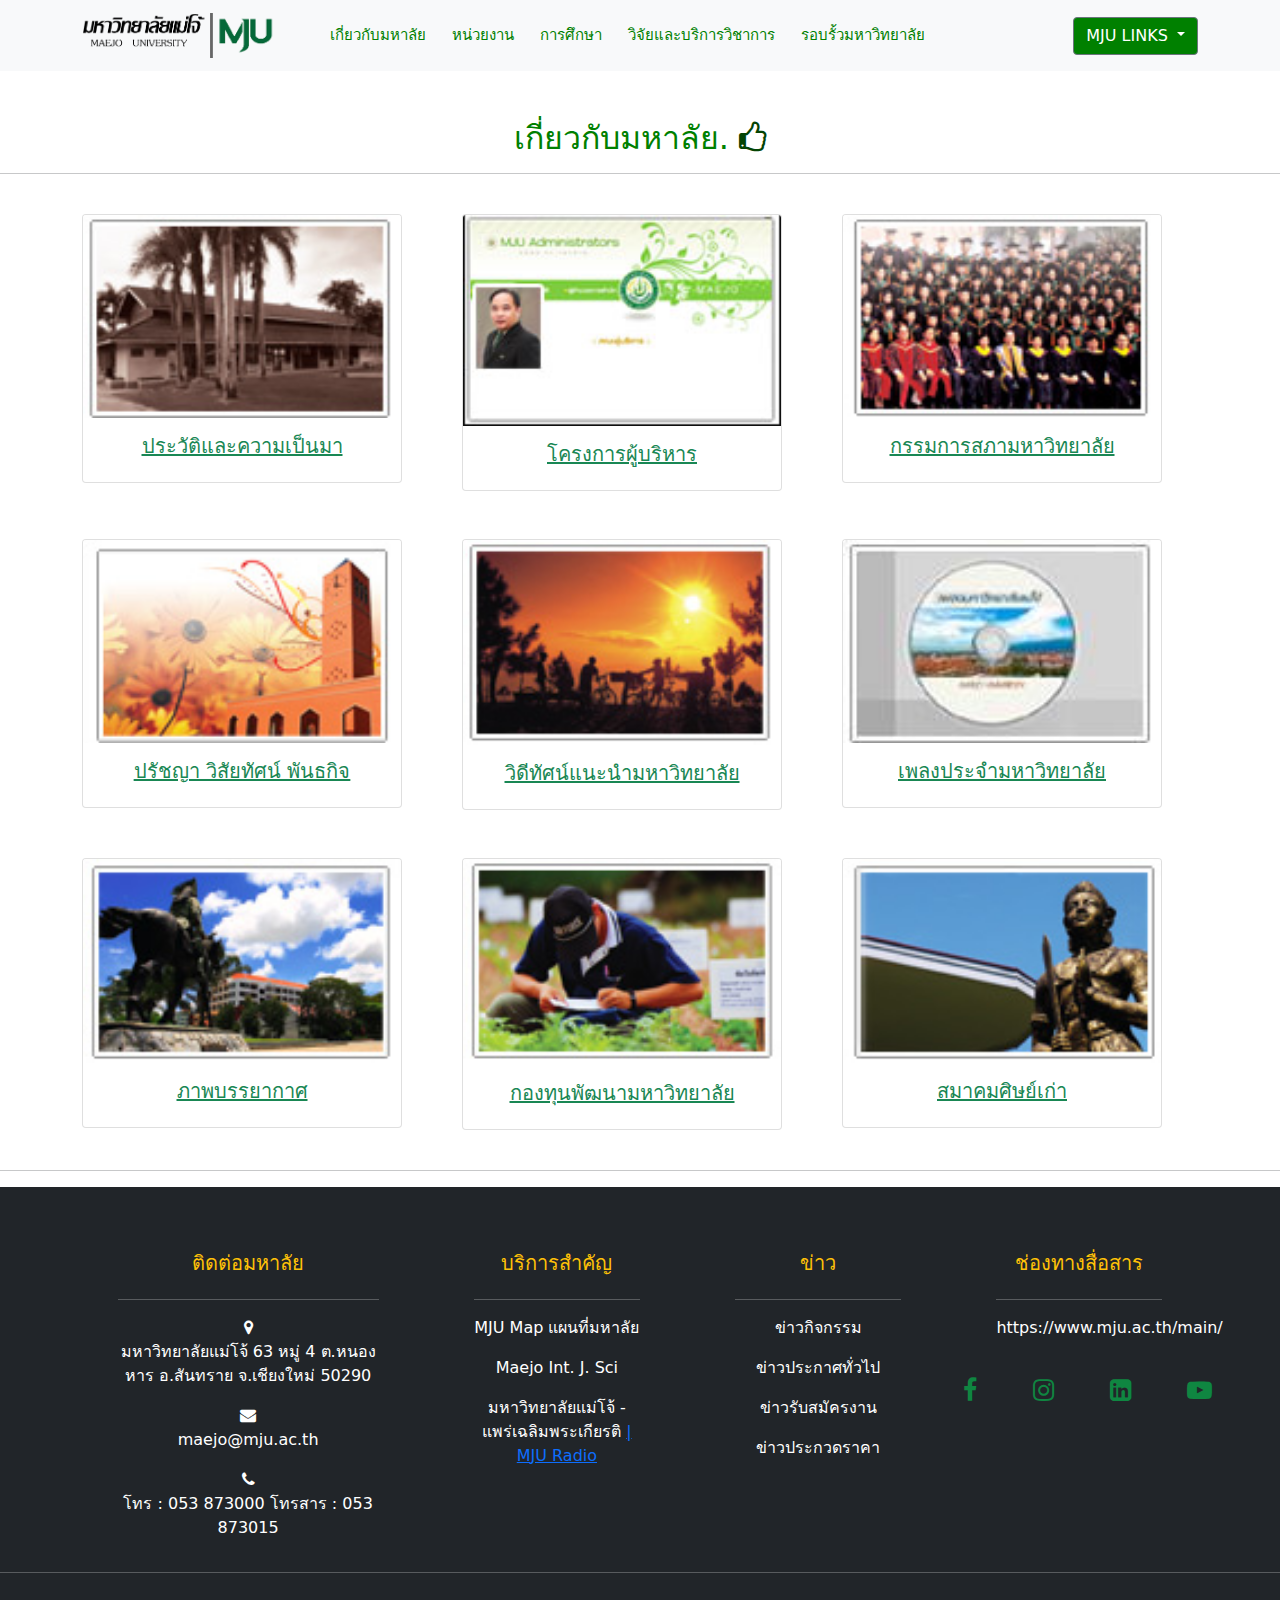
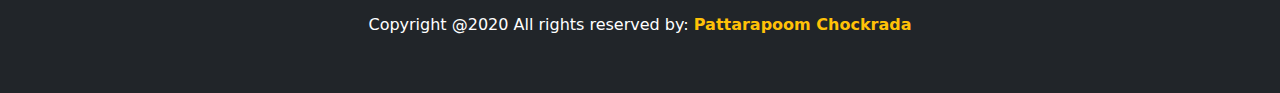
<file: About.html>
<!DOCTYPE html>
<html lang="en">

<head>
  <meta charset="UTF-8">
  <meta name="viewport" content="width=device-width, initial-scale=1.0">
  <link rel="stylesheet" href="css/bootstrap.css">
  <link rel="stylesheet" href="./styles.css">
  <!-- link from web  -->
  <script src="https://cdn.jsdelivr.net/npm/@popperjs/core@2.5.4/dist/umd/popper.min.js"
    integrity="sha384-q2kxQ16AaE6UbzuKqyBE9/u/KzioAlnx2maXQHiDX9d4/zp8Ok3f+M7DPm+Ib6IU"
    crossorigin="anonymous"></script>
  <script src="https://cdn.jsdelivr.net/npm/bootstrap@5.0.0-beta1/dist/js/bootstrap.min.js"
    integrity="sha384-pQQkAEnwaBkjpqZ8RU1fF1AKtTcHJwFl3pblpTlHXybJjHpMYo79HY3hIi4NKxyj"
    crossorigin="anonymous"></script>
  <link href="https://cdn.jsdelivr.net/npm/bootstrap@5.0.0-beta1/dist/css/bootstrap.min.css" rel="stylesheet"
    integrity="sha384-giJF6kkoqNQ00vy+HMDP7azOuL0xtbfIcaT9wjKHr8RbDVddVHyTfAAsrekwKmP1" crossorigin="anonymous">
  <!-- <script src="https://cdn.jsdelivr.net/npm/bootstrap@5.0.0-beta1/dist/js/bootstrap.bundle.min.js"
        integrity="sha384-ygbV9kiqUc6oa4msXn9868pTtWMgiQaeYH7/t7LECLbyPA2x65Kgf80OJFdroafW"
        crossorigin="anonymous"></script> -->
  <!-- end link from web -->
  <link rel="stylesheet" href="https://cdnjs.cloudflare.com/ajax/libs/font-awesome/4.7.0/css/font-awesome.min.css">

  <!-- link img form devie -->
  <link rel="stylesheet" href="./IMG/">
  <!--end link img-->
  <!--link srcoll-->
  <script tpye="text/javascript" src="/srcollup.js"></script>


</head>

<body>
  <!-- navigation -->
  <nav class="navbar navbar-expand-lg navbar-light bg-light">
    <div class="container">
      <a class="navbar-brand" href="index.html">
        <img src="/IMG/1.png" class="logo" alt="Maejo Logo" />
      </a>
      <button class="navbar-toggler" type="button" data-bs-toggle="collapse" data-bs-target="#navbarSupportedContent"
        aria-controls="navbarSupportedContent" aria-expanded="false" aria-label="Toggle navigation">
        <span class="navbar-toggler-icon"></span>
      </button>
      <div class="collapse navbar-collapse" id="navbarSupportedContent">
        <ul class="navbar-nav me-auto mb-2 mb-lg-0">
          <li class="nav-item">
            <a class="nav-link active" aria-current="page" href="#"></a>
          </li>
          <li class="nav-item">
            <a class="nav-link" style="color: green;" href="/About.html">เกี่ยวกับมหาลัย</a>
          </li>
          </li>
          <li class="nav-item">
            <a class="nav-link" style="color: green;" href="/หน่วยงาน.html">หน่วยงาน</a>
          </li>
          </li>
          <li class="nav-item">
            <a class="nav-link" style="color: green;" href="http://www.education.mju.ac.th/www/">การศึกษา</a>
          </li>
          <li class="nav-item">
            <a class="nav-link" style="color: green;" href="/วิจัย.html">วิจัยและบริการวิชาการ</a>
          </li>
          </li>
          <li class="nav-item">
            <a class="nav-link" style="color: green;" href="/MJUรอบรั้ว.html">รอบรั้วมหาวิทยาลัย</a>
          </li>
          <li class="nav-item">
            <a class="nav-link disabled" href="#" tabindex="-1" aria-disabled="true"></a>
          </li>
        </ul>
        <div class="dropdown">
          <button class="btn btn-secondary dropdown-toggle" style="background-color: green;" type="button"
            id="navbarDarkDropdownMenuLink" data-bs-toggle="dropdown" aria-expanded="false">
            MJU LINKS
          </button>
          <ul class="dropdown-menu dropdown-menu-dark" aria-labelledby="dropdownMenu2">
            <li><button class="dropdown-item" type="button"><a
                  href="https://www.mju.ac.th/main/Student_Page.html">นักศึกษา</a></button></li>
            <li><button class="dropdown-item" type="button"><a
                  href="https://www.mju.ac.th/main/person_page.html">บุคลากร</a></button></li>
            <li><button class="dropdown-item" type="button"><a
                  href="https://www.mju.ac.th/main/Welcome_MJU.html">สมัครเข้าเรียน</a></button></li>
            <li><button class="dropdown-item" type="button"><a
                  href="https://www.mju.ac.th/main/Alumni_Page.html">ศิษย์เก่า</a></button></li>
            <li><button class="dropdown-item" type="button"><a
                  href="https://library.mju.ac.th/2020/en/home/">ห้องสมุดกลาง</a></button></li>
            <li><button class="dropdown-item" type="button"><a href="https://it.mju.ac.th/">IT
                  CENTER</a></button></li>
            <li><button class="dropdown-item" type="button"><a
                  href="https://erp.mju.ac.th/satisfyIndex.aspx">แบบสำรวจเว็บไซต์</a></li></button>
            </li>
            <li><button class="dropdown-item" type="button"><a
                  href="https://rspg.mju.ac.th/">โครงการอนุรักษ์พันธุกรรมพืช</a></button></li>
            <li><button class="dropdown-item" type="button"><a href="http://personnel.mju.ac.th/vinai.php">ประกาศ
                  ระเบียบ ข้อบังคับ</a></button>
            </li>
            <li><button class="dropdown-item" type="button"><a
                  href="https://sites.google.com/view/mjuita/%E0%B8%AB%E0%B8%99%E0%B8%B2%E0%B9%81%E0%B8%A3%E0%B8%81">เอกสารเผยแพร่</a></button>
            </li>
            <li><button class="dropdown-item" type="button"><a
                  href="https://erp.mju.ac.th/presidentBoard_index.aspx?fbclid=lwAR2JrjLECzt78J1uvL0t8hysVtRZ1CGoTlDrG7bEWvmtCgsoS204Qm8jYaw">สายตรงอธิการบดี</a></button>
            </li>
            <li><button class="dropdown-item" type="button"><a
                  href="https://erp.mju.ac.th/complaintIndex.aspx?fbclid=IwAR2wwGHq-yCXq5R9GyEc-HFYR_C45v2FeshWgLfBc011zgAmiHB2eqbTHaE">ศูนย์รับข้อร้องเรียน</a></button>
            </li>
          </ul>
        </div>
        <!-- <form class="d-flex justify-content-end">
                    <input class="form-control me-2" type="search" placeholder="Search" aria-label="Search">
                    <button class="btn btn-outline-success" type="submit">Search</button>
                </form> -->
      </div>
    </div>
  </nav>
  <!-- End navigation -->

  <!--srcoll up-->

  <a id="topBtn" href="#" class="btn btn-light btn-lg back-to-top" role="button"><i class="fa fa-hand-o-up"
    aria-hidden="true"></i></i></a>

  <!--end srcoll up-->

  <!--about MJU-->
  <div class="col-12 text-center mt-5">
    <h2 style="color: green;">เกี่ยวกับมหาลัย. <span><i class="fa fa-thumbs-o-up" style="color: rgb(4, 68, 4);"></i></span>
    </h2>
    <hr md-2>
  </div>
  
  <div class="container">
    <div class="row justify-content-center">
      <div class="col-md-4 my-4">
        <div class="card " style="width: 20rem;">
          <div class="inner">
            <a href="https://www.mju.ac.th/main/history/index.html" target="_black"><img src="/IMG/MJU1.jpg" class="card-img-top" alt="IMG"></a>
          </div>
          <div class="card-body text-center">
            <h5 class="card-title"><a href="https://www.mju.ac.th/main/history/index.html" target="_black" class="link-success">ประวัติและความเป็นมา</a></h5>
          </div>
        </div>
      </div>
      <div class="col-md-4 my-4">
        <div class="card" style="width: 20rem;">
          <div class="inner">
            <a href="https://www.mju.ac.th/main/About/Administrator/adminThai-1.html" target="_black"><img src="/IMG/MJU2.jpg" class="card-img-top" alt="IMG"></a>
          </div>
          <div class="card-body text-center">
            <h5 class="card-title"><a href="https://www.mju.ac.th/main/About/Administrator/adminThai-1.html" target="_black" class="link-success">โครงการผู้บริหาร</a></h5>
          </div>
        </div>
      </div>
      <div class="col-md-4 my-4">
        <div class="card" style="width: 20rem;">
          <div class="inner">
            <a href="https://council.mju.ac.th/wtms_webpageDetail.aspx?wID=38" target="_black"><img src="/IMG/MJU3.jpg" class="card-img-top" alt="IMG"></a>
          </div>
          <div class="card-body text-center">
            <h5 class="card-title"><a href="https://council.mju.ac.th/wtms_webpageDetail.aspx?wID=38" target="_black" class="link-success">กรรมการสภามหาวิทยาลัย</a></h5>
          </div>
        </div>
      </div>
      <div class="col-md-4 my-4">
        <div class="card" style="width: 20rem;">
          <div class="inner">
            <a href="https://www.mju.ac.th/main/new_vision/" target="_black"><img src="/IMG/MJU4.jpg" class="card-img-top" alt="IMG"></a>
          </div>    
          <div class="card-body text-center">
            <h5 class="card-title"><a href="https://www.mju.ac.th/main/new_vision/" target="_black" class="link-success">ปรัชญา วิสัยทัศน์ พันธกิจ</a></h5>
          </div>
        </div>
      </div>
      <div class="col-md-4 my-4">
        <div class="card" style="width: 20rem;">
          <div class="inner">
            <a href="https://www.youtube.com/watch?v=B6YfBmzHiaI&t=41s" target="_black"><img src="/IMG/MJU5.jpg" class="card-img-top" alt="IMG"></a>
          </div>    
          <div class="card-body text-center">
            <h5 class="card-title"><a href="https://www.youtube.com/watch?v=B6YfBmzHiaI&t=41s" target="_black" class="link-success">วิดีทัศน์แนะนำมหาวิทยาลัย</a></h5>
          </div>
        </div>
      </div>
      <div class="col-md-4 my-4">
        <div class="card" style="width: 20rem;">
          <div class="inner">
            <a href="https://www.mju.ac.th/main/MJU-song2012/MJU-song2015.php" target="_black"><img src="/IMG/MJU6.jpg" class="card-img-top" alt="IMG"></a>
          </div>    
          <div class="card-body text-center">
            <h5 class="card-title"><a href="https://www.mju.ac.th/main/MJU-song2012/MJU-song2015.php" target="_black" class="link-success">เพลงประจำมหาวิทยาลัย</a></h5>
          </div>
        </div>
      </div>
      <div class="col-md-4 my-4">
        <div class="card" style="width: 20rem;">
          <div class="inner">
            <a href="https://www.mju.ac.th/main/mju_Gallery/Gallery1/sample.html" target="_black"><img src="/IMG/MJU7.jpg" class="card-img-top" alt="IMG"></a>
          </div>    
          <div class="card-body text-center">
            <h5 class="card-title"><a href="https://www.mju.ac.th/main/mju_Gallery/Gallery1/sample.html" target="_black" class="link-success">ภาพบรรยากาศ</a></h5>
          </div>
        </div>
      </div>
      <div class="col-md-4 my-4">
        <div class="card" style="width: 20rem;">
          <div class="inner">
            <a href="http://www.funds80.mju.ac.th/" target="_black"><img src="/IMG/MJU8.jpg" class="card-img-top" alt="IMG"></a>
          </div>    
          <div class="card-body text-center">
            <h5 class="card-title"><a href="http://www.funds80.mju.ac.th/" target="_black" class="link-success">กองทุนพัฒนามหาวิทยาลัย</a></h5>
          </div>
        </div>
      </div>
      <div class="col-md-4 my-4">
        <div class="card" style="width: 20rem;">
          <div class="inner">
            <a href="http://www.alumni.mju.ac.th/" target="_black"><img src="/IMG/MJU9.jpg" class="card-img-top" alt="IMG"></a>
          </div>    
          <div class="card-body text-center">
            <h5 class="card-title"><a href="http://www.alumni.mju.ac.th/" target="_black" class="link-success">สมาคมศิษย์เก่า</a></h5>
          </div>
        </div>
      </div>    
      </div>
    </div>

  </div>
  <hr md-2>
  
    <!--end about MJU-->

    <!-- footer -->

    <footer class="bg-dark text-white pt-5 pb-4">

      <div class="container text-center text-md-left">


        <div class="row text-center text-md-left">

          <div class="col-md-3 col-lg-3 col-xl-3 mx-auto mt-3">
            <h5 class="text-uppercase mb-4 font-weight-bold text-warning">ติดต่อมหาลัย</h5>
            <hr md-2>
            <!--img-->
            <i class="fa fa-map-marker" aria-hidden="true"></i>
            <!--end img-->
            <p> มหาวิทยาลัยแม่โจ้ 63 หมู่ 4 ต.หนองหาร อ.สันทราย จ.เชียงใหม่ 50290 </p>

            <i class="fa fa-envelope" aria-hidden="true"></i>

            <p>
              maejo@mju.ac.th
            </p>

            <i class="fa fa-phone" aria-hidden="true"></i>
            <p>
              โทร : 053 873000
              โทรสาร : 053 873015
            </p>

          </div>

          <div class="col-md-2 col-lg-2 col-xl-2 mx-auto mt-3">
            <h5 class="text-uppercase mb-4 font-weight-bold text-warning">บริการสำคัญ</h5>
            <hr md-2>
            <p>
            </p>
            <p>
              <a href="https://www.google.com/maps/d/embed?mid=18Zxge_F_HNwy8evY-fC-whdVpEg&ll=18.896229457765184%2C99.01308164801024&z=15"
                class="text-white" style="text-decoration: none;">MJU Map แผนที่มหาลัย</a>
            </p>
            <p>
              <a href="http://www.mijst.mju.ac.th/" class="text-white" style="text-decoration: none;">Maejo
                Int. J. Sci</a>
            </p>
            <p>
              <a href="http://www.phrae.mju.ac.th/" class="text-white" style="text-decoration: none;">มหาวิทยาลัยแม่โจ้
                -
                แพร่เฉลิมพระเกียรติ</a>
              <a href="https://chumphon.mju.ac.th/"> | MJU Radio</a>
            </p>
          </div>

          <div class="col-md-3 col-lg-2 col-xl-2 mx-auto mt-3">
            <h5 class="text-uppercase mb-4 font-weight-bold text-warning">ข่าว</h5>
            <hr md-2>
            <p>
              <a href="https://erp.mju.ac.th/informationIndex.aspx?tid=7" class="text-white"
                style="text-decoration: none;">ข่าวกิจกรรม</a>
            </p>
            <p>
              <a href="https://erp.mju.ac.th/informationIndex.aspx?tid=12" class="text-white"
                style="text-decoration: none;">ข่าวประกาศทั่วไป</a>
            </p>
            <p>
              <a href="https://erp.mju.ac.th/informationIndex.aspx?tid=8" class="text-white"
                style="text-decoration: none;">ข่าวรับสมัครงาน </a>
            </p>
            <p>
              <a href="https://erp.mju.ac.th/informationIndex.aspx?tid=11" class="text-white"
                style="text-decoration: none;">ข่าวประกวดราคา</a>
            </p>
          </div>
          <div class="col-md-4 col-lg-2 col-xl-2 mx-auto mt-3">
            <h5 class="text-uppercase mb-4 font-weight-bold text-warning">ช่องทางสื่อสาร</h5>
            <hr md-2>
            <a href="https://www.mju.ac.th/main/"></a>
            <p class="text-white" style="text-decoration: none;"></a>
              https://www.mju.ac.th/main/</p>
            <div class="heading d-flex justify-content-center align-items-center">
              <ul class="social-icons">
                <li><a href="https://www.facebook.com/MaejoUniversity"><i class="fa fa-facebook"></i></a>
                </li>
                <li><a href="https://www.youtube.com/user/mjuchannelhd"><i class="fa fa-instagram"></i></a>
                </li>
                <li><a href="http://line.me/ti/p/@maejouniversity"><i class="fa fa-linkedin-square"></i></a>
                </li>
                <li><a href="https://www.youtube.com/user/mjuchannelhd"><i class="fa fa-youtube-play"></i></a></li>
              </ul>
            </div>
          </div>
        </div>

      </div>

      <hr class="mb-4">

      <div class="footer-copyright text-center py-3">
        <p class="text-center">Copyright @2020 All rights reserved by:
          <a href="https://www.facebook.com/Peterkiki/" style="text-decoration: none;">
            <strong class="text-warning">Pattarapoom Chockrada</strong>
          </a>
        </p>

      </div>
  </div>


  </footer>



  <!--end footer-->



</body>

</html>
</file>
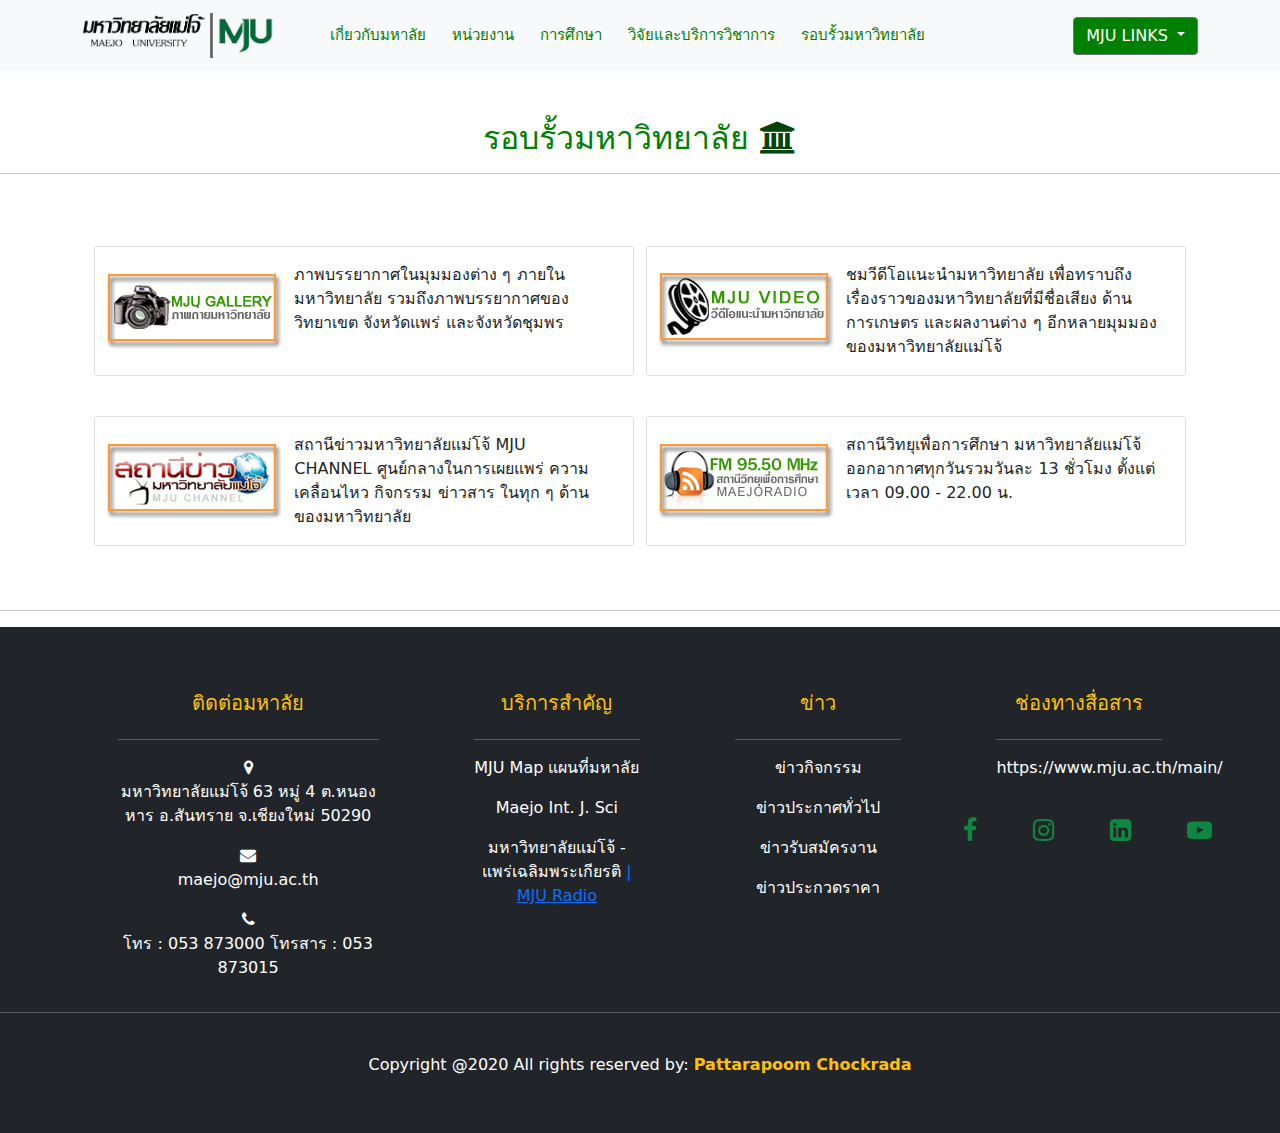
<file: MJUรอบรั้ว.html>
<!DOCTYPE html>
<html lang="en">

<head>
    <meta charset="UTF-8">
    <meta name="viewport" content="width=device-width, initial-scale=1.0">
    <link rel="stylesheet" href="css/bootstrap.css">
    <link rel="stylesheet" href="./styles.css">
    <!-- link from web  -->
    <script src="https://cdn.jsdelivr.net/npm/@popperjs/core@2.5.4/dist/umd/popper.min.js"
        integrity="sha384-q2kxQ16AaE6UbzuKqyBE9/u/KzioAlnx2maXQHiDX9d4/zp8Ok3f+M7DPm+Ib6IU"
        crossorigin="anonymous"></script>
    <script src="https://cdn.jsdelivr.net/npm/bootstrap@5.0.0-beta1/dist/js/bootstrap.min.js"
        integrity="sha384-pQQkAEnwaBkjpqZ8RU1fF1AKtTcHJwFl3pblpTlHXybJjHpMYo79HY3hIi4NKxyj"
        crossorigin="anonymous"></script>
    <link href="https://cdn.jsdelivr.net/npm/bootstrap@5.0.0-beta1/dist/css/bootstrap.min.css" rel="stylesheet"
        integrity="sha384-giJF6kkoqNQ00vy+HMDP7azOuL0xtbfIcaT9wjKHr8RbDVddVHyTfAAsrekwKmP1" crossorigin="anonymous">
    <!-- <script src="https://cdn.jsdelivr.net/npm/bootstrap@5.0.0-beta1/dist/js/bootstrap.bundle.min.js"
        integrity="sha384-ygbV9kiqUc6oa4msXn9868pTtWMgiQaeYH7/t7LECLbyPA2x65Kgf80OJFdroafW"
        crossorigin="anonymous"></script> -->
    <!-- end link from web -->
    <link rel="stylesheet" href="https://cdnjs.cloudflare.com/ajax/libs/font-awesome/4.7.0/css/font-awesome.min.css">

    <!-- link img form devie -->
    <link rel="stylesheet" href="./IMG/">
    <!--end link img-->
    <!--link srcoll-->
    <script tpye="text/javascript" src="/srcollup.js"></script>



</head>

<body>
    <!-- navigation -->
    <nav class="navbar navbar-expand-lg navbar-light bg-light">
        <div class="container">
            <a class="navbar-brand" href="index.html">
                <img src="/IMG/1.png" class="logo" alt="Maejo Logo" />
            </a>
            <button class="navbar-toggler" type="button" data-bs-toggle="collapse"
                data-bs-target="#navbarSupportedContent" aria-controls="navbarSupportedContent" aria-expanded="false"
                aria-label="Toggle navigation">
                <span class="navbar-toggler-icon"></span>
            </button>
            <div class="collapse navbar-collapse" id="navbarSupportedContent">
                <ul class="navbar-nav me-auto mb-2 mb-lg-0">
                    <li class="nav-item">
                        <a class="nav-link active" aria-current="page" href="#"></a>
                    </li>
                    <li class="nav-item">
                        <a class="nav-link" style="color: green;" href="/About.html">เกี่ยวกับมหาลัย</a>
                    </li>
                    </li>
                    <li class="nav-item">
                        <a class="nav-link" style="color: green;" href="/หน่วยงาน.html">หน่วยงาน</a>
                    </li>
                    </li>
                    <li class="nav-item">
                        <a class="nav-link" style="color: green;" href="http://www.education.mju.ac.th/www/">การศึกษา</a>
                    </li>
                    <li class="nav-item">
                        <a class="nav-link" style="color: green;" href="/วิจัย.html">วิจัยและบริการวิชาการ</a>
                    </li>
                    </li>
                    <li class="nav-item">
                        <a class="nav-link" style="color: green;" href="/MJUรอบรั้ว.html">รอบรั้วมหาวิทยาลัย</a>
                    </li>
                    <li class="nav-item">
                        <a class="nav-link disabled" href="#" tabindex="-1" aria-disabled="true"></a>
                    </li>
                </ul>
                <div class="dropdown">
                    <button class="btn btn-secondary dropdown-toggle" style="background-color: green;" type="button"
                        id="navbarDarkDropdownMenuLink" data-bs-toggle="dropdown" aria-expanded="false">
                        MJU LINKS
                    </button>
                    <ul class="dropdown-menu dropdown-menu-dark" aria-labelledby="dropdownMenu2">
                        <li><button class="dropdown-item" type="button"><a
                                    href="https://www.mju.ac.th/main/Student_Page.html">นักศึกษา</a></button></li>
                        <li><button class="dropdown-item" type="button"><a
                                    href="https://www.mju.ac.th/main/person_page.html">บุคลากร</a></button></li>
                        <li><button class="dropdown-item" type="button"><a
                                    href="https://www.mju.ac.th/main/Welcome_MJU.html">สมัครเข้าเรียน</a></button></li>
                        <li><button class="dropdown-item" type="button"><a
                                    href="https://www.mju.ac.th/main/Alumni_Page.html">ศิษย์เก่า</a></button></li>
                        <li><button class="dropdown-item" type="button"><a
                                    href="https://library.mju.ac.th/2020/en/home/">ห้องสมุดกลาง</a></button></li>
                        <li><button class="dropdown-item" type="button"><a href="https://it.mju.ac.th/">IT
                                    CENTER</a></button></li>
                        <li><button class="dropdown-item" type="button"><a
                                    href="https://erp.mju.ac.th/satisfyIndex.aspx">แบบสำรวจเว็บไซต์</a></li></button>
                        </li>
                        <li><button class="dropdown-item" type="button"><a
                                    href="https://rspg.mju.ac.th/">โครงการอนุรักษ์พันธุกรรมพืช</a></button></li>
                        <li><button class="dropdown-item" type="button"><a
                                    href="http://personnel.mju.ac.th/vinai.php">ประกาศ
                                    ระเบียบ ข้อบังคับ</a></button>
                        </li>
                        <li><button class="dropdown-item" type="button"><a
                                    href="https://sites.google.com/view/mjuita/%E0%B8%AB%E0%B8%99%E0%B8%B2%E0%B9%81%E0%B8%A3%E0%B8%81">เอกสารเผยแพร่</a></button>
                        </li>
                        <li><button class="dropdown-item" type="button"><a
                                    href="https://erp.mju.ac.th/presidentBoard_index.aspx?fbclid=lwAR2JrjLECzt78J1uvL0t8hysVtRZ1CGoTlDrG7bEWvmtCgsoS204Qm8jYaw">สายตรงอธิการบดี</a></button>
                        </li>
                        <li><button class="dropdown-item" type="button"><a
                                    href="https://erp.mju.ac.th/complaintIndex.aspx?fbclid=IwAR2wwGHq-yCXq5R9GyEc-HFYR_C45v2FeshWgLfBc011zgAmiHB2eqbTHaE">ศูนย์รับข้อร้องเรียน</a></button>
                        </li>
                    </ul>
                </div>
            </div>
        </div>
    </nav>
    <!-- End navigation -->

    <!--srcoll up-->

    <a id="topBtn" href="#" class="btn btn-light btn-lg back-to-top" role="button"><i class="fa fa-hand-o-up"
            aria-hidden="true"></i></i></a>

    <!--end srcoll up-->

    <!--รอบรั้ว MJU-->
    <div class="col-12 text-center mt-5">
        <h2 style="color: green;">รอบรั้วมหาวิทยาลัย <span><i class="fa fa-university"
                    style="color: rgb(4, 68, 4);"></i></span>
        </h2>
        <hr md-2>
    </div>
    <div class="container">
        <div class="row row-col-1 g-4 my-5 mx-auto justify-content-evenly">
            <div class="card mb-3" style="max-width: 540px;">
                <div class="row g-0">
                    <div class="col-md-4 my-4">
                        <a href="https://www.mju.ac.th/main/" target="_black"><img src="/IMG/MJUF1.gif" alt="..."></a>
                    </div>
                    <div class="col-md-8">
                        <div class="card-body">
                            <p class="card-text">ภาพบรรยากาศในมุมมองต่าง ๆ ภายในมหาวิทยาลัย รวมถึงภาพบรรยากาศของวิทยาเขต จังหวัดแพร่ และจังหวัดชุมพร</p>
                        </div>
                    </div>
                </div>
            </div>
            <div class="card mb-3" style="max-width: 540px;">
                <div class="row g-0">
                    <div class="col-md-4 my-4">
                        <a href="https://www.youtube.com/watch?v=B6YfBmzHiaI&t=41s" target=""><img src="./IMG/MJUF2.gif" alt="..."></a>
                    </div>
                    <div class="col-md-8">
                        <div class="card-body">
                            <p class="card-text">	ชมวีดีโอแนะนำมหาวิทยาลัย เพื่อทราบถึงเรื่องราวของมหาวิทยาลัยที่มีชื่อเสียง ด้านการเกษตร 
                                และผลงานต่าง ๆ อีกหลายมุมมองของมหาวิทยาลัยแม่โจ้</p>
                        </div>
                    </div>
                </div>
            </div>
            <div class="card mb-3" style="max-width: 540px;">
                <div class="row g-0">
                    <div class="col-md-4 my-4">
                        <a href="https://mooc.mju.ac.th/" target="_black"><img src="/IMG/MJUF3.gif" alt="..."></a>
                    </div>
                    <div class="col-md-8">
                        <div class="card-body">
                            <p class="card-text">สถานีข่าวมหาวิทยาลัยแม่โจ้ MJU CHANNEL ศูนย์กลางในการเผยแพร่ ความเคลื่อนไหว กิจกรรม ข่าวสาร 
                                ในทุก ๆ ด้านของมหาวิทยาลัย</p>
                        </div>
                    </div>
                </div>
            </div>
            <div class="card mb-3" style="max-width: 540px;">
                <div class="row g-0">
                    <div class="col-md-4 my-4">
                        <a href="http://www.mjuradio.com/" target="_black"><img src="/IMG/MJUF4.gif" alt="..."></a>
                    </div>
                    <div class="col-md-8">
                        <div class="card-body">
                            <p class="card-text"> 	สถานีวิทยุเพื่อการศึกษา มหาวิทยาลัยแม่โจ้ ออกอากาศทุกวันรวมวันละ 13 ชั่วโมง 
                                ตั้งแต่เวลา 09.00 - 22.00 น.</p>
                        </div>
                    </div>
                </div>
            </div>
        </div>
    </div>
<hr md-2>

    <!--end รอบรั้ว MJU-->

    <!-- footer -->

    <footer class="bg-dark text-white pt-5 pb-4">

        <div class="container text-center text-md-left">


            <div class="row text-center text-md-left">

                <div class="col-md-3 col-lg-3 col-xl-3 mx-auto mt-3">
                    <h5 class="text-uppercase mb-4 font-weight-bold text-warning">ติดต่อมหาลัย</h5>
                    <hr md-2>
                    <!--img-->
                    <i class="fa fa-map-marker" aria-hidden="true"></i>
                    <!--end img-->
                    <p> มหาวิทยาลัยแม่โจ้ 63 หมู่ 4 ต.หนองหาร อ.สันทราย จ.เชียงใหม่ 50290 </p>

                    <i class="fa fa-envelope" aria-hidden="true"></i>

                    <p>
                        maejo@mju.ac.th
                    </p>

                    <i class="fa fa-phone" aria-hidden="true"></i>
                    <p>
                        โทร : 053 873000
                        โทรสาร : 053 873015
                    </p>

                </div>

                <div class="col-md-2 col-lg-2 col-xl-2 mx-auto mt-3">
                    <h5 class="text-uppercase mb-4 font-weight-bold text-warning">บริการสำคัญ</h5>
                    <hr md-2>
                    <p>
                    </p>
                    <p>
                        <a href="https://www.google.com/maps/d/embed?mid=18Zxge_F_HNwy8evY-fC-whdVpEg&ll=18.896229457765184%2C99.01308164801024&z=15"
                            class="text-white" style="text-decoration: none;">MJU Map แผนที่มหาลัย</a>
                    </p>
                    <p>
                        <a href="http://www.mijst.mju.ac.th/" class="text-white" style="text-decoration: none;">Maejo
                            Int. J. Sci</a>
                    </p>
                    <p>
                        <a href="http://www.phrae.mju.ac.th/" class="text-white"
                            style="text-decoration: none;">มหาวิทยาลัยแม่โจ้
                            -
                            แพร่เฉลิมพระเกียรติ</a>
                        <a href="https://chumphon.mju.ac.th/"> | MJU Radio</a>
                    </p>
                </div>

                <div class="col-md-3 col-lg-2 col-xl-2 mx-auto mt-3">
                    <h5 class="text-uppercase mb-4 font-weight-bold text-warning">ข่าว</h5>
                    <hr md-2>
                    <p>
                        <a href="https://erp.mju.ac.th/informationIndex.aspx?tid=7" class="text-white"
                            style="text-decoration: none;">ข่าวกิจกรรม</a>
                    </p>
                    <p>
                        <a href="https://erp.mju.ac.th/informationIndex.aspx?tid=12" class="text-white"
                            style="text-decoration: none;">ข่าวประกาศทั่วไป</a>
                    </p>
                    <p>
                        <a href="https://erp.mju.ac.th/informationIndex.aspx?tid=8" class="text-white"
                            style="text-decoration: none;">ข่าวรับสมัครงาน </a>
                    </p>
                    <p>
                        <a href="https://erp.mju.ac.th/informationIndex.aspx?tid=11" class="text-white"
                            style="text-decoration: none;">ข่าวประกวดราคา</a>
                    </p>
                </div>
                <div class="col-md-4 col-lg-2 col-xl-2 mx-auto mt-3">
                    <h5 class="text-uppercase mb-4 font-weight-bold text-warning">ช่องทางสื่อสาร</h5>
                    <hr md-2>
                    <a href="https://www.mju.ac.th/main/"></a>
                    <p class="text-white" style="text-decoration: none;"></a>
                        https://www.mju.ac.th/main/</p>
                    <div class="heading d-flex justify-content-center align-items-center">
                        <ul class="social-icons">
                            <li><a href="https://www.facebook.com/MaejoUniversity"><i class="fa fa-facebook"></i></a>
                            </li>
                            <li><a href="https://www.youtube.com/user/mjuchannelhd"><i class="fa fa-instagram"></i></a>
                            </li>
                            <li><a href="http://line.me/ti/p/@maejouniversity"><i class="fa fa-linkedin-square"></i></a>
                            </li>
                            <li><a href="https://www.youtube.com/user/mjuchannelhd"><i
                                        class="fa fa-youtube-play"></i></a></li>
                        </ul>
                    </div>
                </div>
            </div>

        </div>

        <hr class="mb-4">

        <div class="footer-copyright text-center py-3">
            <p class="text-center">Copyright @2020 All rights reserved by:
                <a href="https://www.facebook.com/Peterkiki/" style="text-decoration: none;">
                    <strong class="text-warning">Pattarapoom Chockrada</strong>
                </a>
            </p>

        </div>
        </div>
    </footer>

    <!--end footer-->

</body>

</html>
</file>
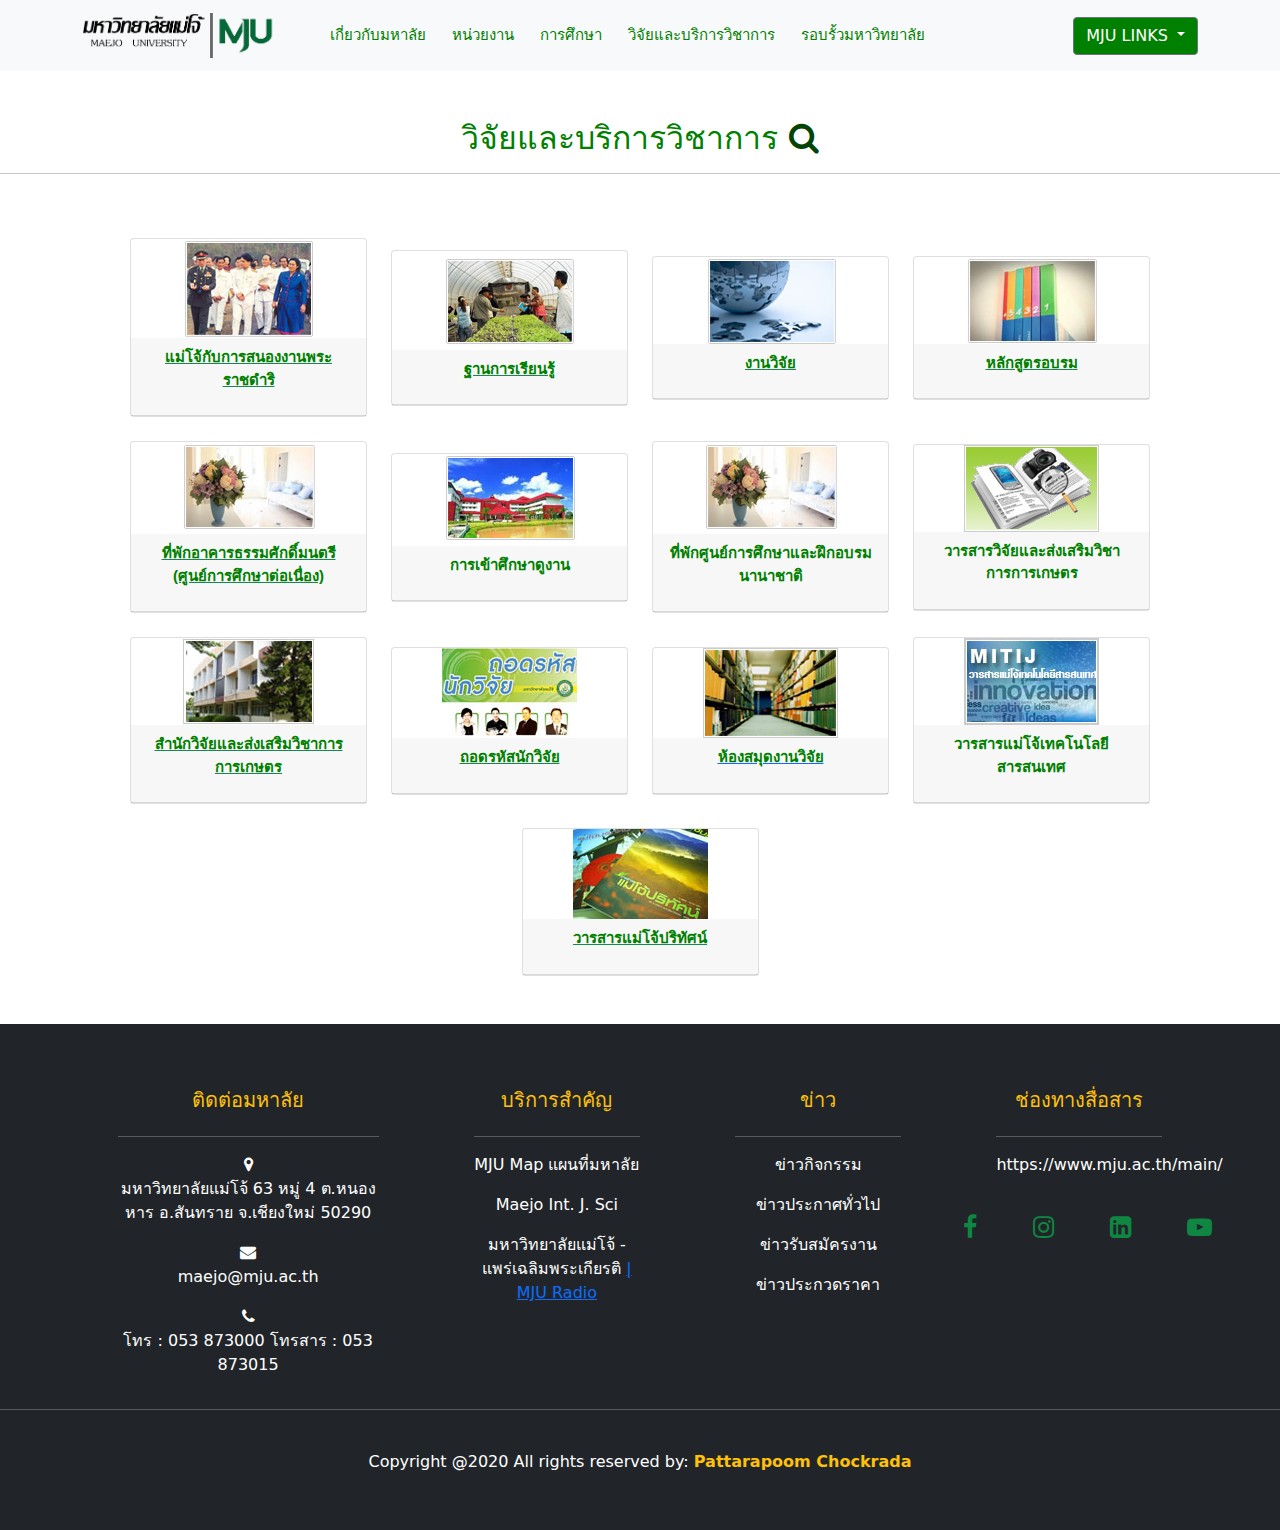
<file: วิจัย.html>
<!DOCTYPE html>
<html lang="en">

<head>
    <meta charset="UTF-8">
    <meta name="viewport" content="width=device-width, initial-scale=1.0">
    <link rel="stylesheet" href="css/bootstrap.css">
    <link rel="stylesheet" href="./styles.css">
    <!-- link from web  -->
    <script src="https://cdn.jsdelivr.net/npm/@popperjs/core@2.5.4/dist/umd/popper.min.js"
        integrity="sha384-q2kxQ16AaE6UbzuKqyBE9/u/KzioAlnx2maXQHiDX9d4/zp8Ok3f+M7DPm+Ib6IU"
        crossorigin="anonymous"></script>
    <script src="https://cdn.jsdelivr.net/npm/bootstrap@5.0.0-beta1/dist/js/bootstrap.min.js"
        integrity="sha384-pQQkAEnwaBkjpqZ8RU1fF1AKtTcHJwFl3pblpTlHXybJjHpMYo79HY3hIi4NKxyj"
        crossorigin="anonymous"></script>
    <link href="https://cdn.jsdelivr.net/npm/bootstrap@5.0.0-beta1/dist/css/bootstrap.min.css" rel="stylesheet"
        integrity="sha384-giJF6kkoqNQ00vy+HMDP7azOuL0xtbfIcaT9wjKHr8RbDVddVHyTfAAsrekwKmP1" crossorigin="anonymous">
    <!-- <script src="https://cdn.jsdelivr.net/npm/bootstrap@5.0.0-beta1/dist/js/bootstrap.bundle.min.js"
        integrity="sha384-ygbV9kiqUc6oa4msXn9868pTtWMgiQaeYH7/t7LECLbyPA2x65Kgf80OJFdroafW"
        crossorigin="anonymous"></script> -->
    <!-- end link from web -->
    <link rel="stylesheet" href="https://cdnjs.cloudflare.com/ajax/libs/font-awesome/4.7.0/css/font-awesome.min.css">

    <!-- link img form devie -->
    <link rel="stylesheet" href="./IMG/">
    <!--end link img-->
    <!--link srcoll-->
    <script tpye="text/javascript" src="/srcollup.js"></script>



</head>

<body>
    <!-- navigation -->
    <nav class="navbar navbar-expand-lg navbar-light bg-light">
        <div class="container">
            <a class="navbar-brand" href="index.html">
                <img src="/IMG/1.png" class="logo" alt="Maejo Logo" />
            </a>
            <button class="navbar-toggler" type="button" data-bs-toggle="collapse"
                data-bs-target="#navbarSupportedContent" aria-controls="navbarSupportedContent" aria-expanded="false"
                aria-label="Toggle navigation">
                <span class="navbar-toggler-icon"></span>
            </button>
            <div class="collapse navbar-collapse" id="navbarSupportedContent">
                <ul class="navbar-nav me-auto mb-2 mb-lg-0">
                    <li class="nav-item">
                        <a class="nav-link active" aria-current="page" href="#"></a>
                    </li>
                    <li class="nav-item">
                        <a class="nav-link" style="color: green;" href="/About.html">เกี่ยวกับมหาลัย</a>
                    </li>
                    </li>
                    <li class="nav-item">
                        <a class="nav-link" style="color: green;" href="/หน่วยงาน.html">หน่วยงาน</a>
                    </li>
                    </li>
                    <li class="nav-item">
                        <a class="nav-link" style="color: green;" href="http://www.education.mju.ac.th/www/">การศึกษา</a>
                    </li>
                    <li class="nav-item">
                        <a class="nav-link" style="color: green;" href="/วิจัย.html">วิจัยและบริการวิชาการ</a>
                    </li>
                    </li>
                    <li class="nav-item">
                        <a class="nav-link" style="color: green;" href="/MJUรอบรั้ว.html">รอบรั้วมหาวิทยาลัย</a>
                    </li>
                    <li class="nav-item">
                        <a class="nav-link disabled" href="#" tabindex="-1" aria-disabled="true"></a>
                    </li>
                </ul>
                <div class="dropdown">
                    <button class="btn btn-secondary dropdown-toggle" style="background-color: green;" type="button"
                        id="navbarDarkDropdownMenuLink" data-bs-toggle="dropdown" aria-expanded="false">
                        MJU LINKS
                    </button>
                    <ul class="dropdown-menu dropdown-menu-dark" aria-labelledby="dropdownMenu2">
                        <li><button class="dropdown-item" type="button"><a
                                    href="https://www.mju.ac.th/main/Student_Page.html">นักศึกษา</a></button></li>
                        <li><button class="dropdown-item" type="button"><a
                                    href="https://www.mju.ac.th/main/person_page.html">บุคลากร</a></button></li>
                        <li><button class="dropdown-item" type="button"><a
                                    href="https://www.mju.ac.th/main/Welcome_MJU.html">สมัครเข้าเรียน</a></button></li>
                        <li><button class="dropdown-item" type="button"><a
                                    href="https://www.mju.ac.th/main/Alumni_Page.html">ศิษย์เก่า</a></button></li>
                        <li><button class="dropdown-item" type="button"><a
                                    href="https://library.mju.ac.th/2020/en/home/">ห้องสมุดกลาง</a></button></li>
                        <li><button class="dropdown-item" type="button"><a href="https://it.mju.ac.th/">IT
                                    CENTER</a></button></li>
                        <li><button class="dropdown-item" type="button"><a
                                    href="https://erp.mju.ac.th/satisfyIndex.aspx">แบบสำรวจเว็บไซต์</a></li></button>
                        </li>
                        <li><button class="dropdown-item" type="button"><a
                                    href="https://rspg.mju.ac.th/">โครงการอนุรักษ์พันธุกรรมพืช</a></button></li>
                        <li><button class="dropdown-item" type="button"><a
                                    href="http://personnel.mju.ac.th/vinai.php">ประกาศ
                                    ระเบียบ ข้อบังคับ</a></button>
                        </li>
                        <li><button class="dropdown-item" type="button"><a
                                    href="https://sites.google.com/view/mjuita/%E0%B8%AB%E0%B8%99%E0%B8%B2%E0%B9%81%E0%B8%A3%E0%B8%81">เอกสารเผยแพร่</a></button>
                        </li>
                        <li><button class="dropdown-item" type="button"><a
                                    href="https://erp.mju.ac.th/presidentBoard_index.aspx?fbclid=lwAR2JrjLECzt78J1uvL0t8hysVtRZ1CGoTlDrG7bEWvmtCgsoS204Qm8jYaw">สายตรงอธิการบดี</a></button>
                        </li>
                        <li><button class="dropdown-item" type="button"><a
                                    href="https://erp.mju.ac.th/complaintIndex.aspx?fbclid=IwAR2wwGHq-yCXq5R9GyEc-HFYR_C45v2FeshWgLfBc011zgAmiHB2eqbTHaE">ศูนย์รับข้อร้องเรียน</a></button>
                        </li>
                    </ul>
                </div>
                <!-- <form class="d-flex justify-content-end">
                    <input class="form-control me-2" type="search" placeholder="Search" aria-label="Search">
                    <button class="btn btn-outline-success" type="submit">Search</button>
                </form> -->
            </div>
        </div>
    </nav>
    <!-- End navigation -->

    <!--srcoll up-->

    <a id="topBtn" href="#" class="btn btn-light btn-lg back-to-top" role="button"><i class="fa fa-hand-o-up"
            aria-hidden="true"></i></i></a>

    <!--end srcoll up-->

    <!--วิจัย-->
    <div class="col-12 text-center mt-5">
        <h2 style="color: green;"> วิจัยและบริการวิชาการ <span><i class="fa fa-search"
                    style="color: rgb(4, 68, 4);"></i></span>
        </h2>
        <hr md-2>


    <div class="container">
        <div class="row p-5 row-cols-md-3 g-4 justify-content-evenly d-flex align-items-center justify-content-around ">
            <div class="col-lg-3">
                <div class="card">
                    <div class="card-img">
                        <a href="http://www.royal.mju.ac.th/" target="_black"><img src="/IMG/MJUS1.jpg" alt=""></a>
                    </div>
                    <div class="card-header">
                        <a href="http://www.royal.mju.ac.th/" target="_black" class="link-success"><p style="color: green;">	แม่โจ้กับการสนองงานพระราชดำริ </p></a>
                    </div>
                </div>
             </div>
             <div class="col-lg-3">
                <div class="card">
                    <div class="card-img">
                        <a href="https://www.mju.ac.th/main/Learning_Project.html" target="_black"><img src="/IMG/MJUS2.jpg" alt=""></a>
                    </div>
                    <div class="card-header">
                        <a href="https://www.mju.ac.th/main/Learning_Project.html" target="_black" class="link-success" ><p style="color: green;">	ฐานการเรียนรู้ </p></a>
                    </div>
                </div>
             </div>
             <div class="col-lg-3">
                <div class="card">
                    <div class="card-img">
                        <a href="https://erp.mju.ac.th/menu_research.aspx" target="_black"><img src="/IMG/MJUS3.jpg" alt=""></a>
                    </div>
                    <div class="card-header">
                        <a href="https://erp.mju.ac.th/menu_research.aspx" target="_black" class="link-success"><p style="color: green;">	งานวิจัย </p></a>
                    </div>
                </div>
             </div>
             <div class="col-lg-3">
                <div class="card">
                    <div class="card-img">
                        <a href="https://www.mju.ac.th/main/Training_Page.html" target="_black"><img src="/IMG/MJUS4.jpg" alt=""></a>
                    </div>
                    <div class="card-header">
                        <a href="https://www.mju.ac.th/main/Training_Page.html" target="_black" class="link-success"><p style="color: green;">	หลักสูตรอบรม </p></a>
                    </div>
                </div>
             </div>
             <div class="col-lg-3">
                <div class="card">
                    <div class="card-img">
                        <a href="https://rae.mju.ac.th/wtms_webpageDetail.aspx?wID=870" target="_black"><img src="/IMG/MJUS5.jpg" alt=""></a>
                    </div>
                    <div class="card-header">
                        <a href="https://rae.mju.ac.th/wtms_webpageDetail.aspx?wID=870" target="_black" class="link-success"><p style="color: green;">	 	
                            ที่พักอาคารธรรมศักดิ์มนตรี
                            (ศูนย์การศึกษาต่อเนื่อง) </p></a>
                    </div>
                </div>
             </div>
             <div class="col-lg-3">
                <div class="card">
                    <div class="card-img">
                        <!--no link-->
                        <a target="_black"><img src="/IMG/MJUS6.jpg" alt=""></a>
                    </div>
                    <div class="card-header">
                        <a target="_black"><p style="color: green;">	การเข้าศึกษาดูงาน </p></a>
                    </div>
                </div>
             </div>
             <div class="col-lg-3">
                <div class="card">
                    <div class="card-img">
                        <!--no link-->
                        <a target="_black"><img src="/IMG/MJUS7.jpg" alt=""></a>
                    </div>
                    <div class="card-header">
                        <p style="color: green;">	ที่พักศูนย์การศึกษาและฝึกอบรม
                            นานาชาติ </p>
                    </div>
                </div>
             </div>
             <div class="col-lg-3">
                <div class="card">
                    <div class="card-img">
                        <!--no link-->
                        <a target="_black"><img src="/IMG/MJUS8.jpg" alt=""></a>
                    </div>
                    <div class="card-header">
                        <p style="color: green;">	วารสารวิจัยและส่งเสริมวิชา การการเกษตร </p>
                    </div>
                </div>
             </div>
             <div class="col-lg-3">
                <div class="card">
                    <div class="card-img">
                        <a href="https://rae.mju.ac.th/" target="_black"><img src="/IMG/MJUS9.jpg" alt=""></a>
                    </div>
                    <div class="card-header">
                        <a href="https://rae.mju.ac.th/" target="_black" class="link-success"><p style="color: green;">	สำนักวิจัยและส่งเสริมวิชาการ
                            การเกษตร </p></a>
                    </div>
                </div>
             </div>
             <div class="col-lg-3">
                <div class="card">
                    <div class="card-img">
                        <a href="https://www.mju.ac.th/main/Doc_Download/decode_research.pdf" target="_black"><img src="/IMG/MJUS10.jpg" alt=""></a>
                    </div>
                    <div class="card-header">
                        <a href="https://www.mju.ac.th/main/Doc_Download/decode_research.pdf" target="_black" class="link-success"><p style="color: green;">	ถอดรหัสนักวิจัย </p></a>
                    </div>
                </div>
             </div>
             <div class="col-lg-3">
                <div class="card">
                    <div class="card-img">
                        <a href="https://librae.mju.ac.th/" target="_black"><img src="/IMG/MJUS11.jpg" alt=""></a>
                    </div>
                    <div class="card-header">
                        <a href="https://librae.mju.ac.th/" target="_black" class="_black"><p style="color: green;">	ห้องสมุดงานวิจัย </p></a>
                    </div>
                </div>
             </div>
             <div class="col-lg-3">
                <div class="card">
                    <div class="card-img">
                        <!--no link-->
                        <a target="_black"><img src="/IMG/MJUS12.jpg" alt=""></a>
                    </div>
                    <div class="card-header">
                        <p style="color: green;">   วารสารแม่โจ้เทคโนโลยีสารสนเทศ </p>
                    </div>
                </div>
             </div>
             <div class="col-lg-3">
                <div class="card">
                    <div class="card-img">
                        <a href="https://researchex.mju.ac.th/mjuvision/" target="_black"><img src="/IMG/MJUS13.jpg" alt=""></a>
                    </div>
                    <div class="card-header">
                        <a href="https://researchex.mju.ac.th/mjuvision/" target="_black" class="link-success"><p style="color: green;">	วารสารแม่โจ้ปริทัศน์ </p></a>
                    </div>
                </div>
             </div>
        </div>
    </div>

    <!--end วิจัย-->

    <!-- footer -->

    <footer class="bg-dark text-white pt-5 pb-4">

        <div class="container text-center text-md-left">


            <div class="row text-center text-md-left">

                <div class="col-md-3 col-lg-3 col-xl-3 mx-auto mt-3">
                    <h5 class="text-uppercase mb-4 font-weight-bold text-warning">ติดต่อมหาลัย</h5>
                    <hr md-2>
                    <!--img-->
                    <i class="fa fa-map-marker" aria-hidden="true"></i>
                    <!--end img-->
                    <p> มหาวิทยาลัยแม่โจ้ 63 หมู่ 4 ต.หนองหาร อ.สันทราย จ.เชียงใหม่ 50290 </p>

                    <i class="fa fa-envelope" aria-hidden="true"></i>

                    <p>
                        maejo@mju.ac.th
                    </p>

                    <i class="fa fa-phone" aria-hidden="true"></i>
                    <p>
                        โทร : 053 873000
                        โทรสาร : 053 873015
                    </p>

                </div>

                <div class="col-md-2 col-lg-2 col-xl-2 mx-auto mt-3">
                    <h5 class="text-uppercase mb-4 font-weight-bold text-warning">บริการสำคัญ</h5>
                    <hr md-2>
                    <p>
                    </p>
                    <p>
                        <a href="https://www.google.com/maps/d/embed?mid=18Zxge_F_HNwy8evY-fC-whdVpEg&ll=18.896229457765184%2C99.01308164801024&z=15"
                            class="text-white" style="text-decoration: none;">MJU Map แผนที่มหาลัย</a>
                    </p>
                    <p>
                        <a href="http://www.mijst.mju.ac.th/" class="text-white" style="text-decoration: none;">Maejo
                            Int. J. Sci</a>
                    </p>
                    <p>
                        <a href="http://www.phrae.mju.ac.th/" class="text-white"
                            style="text-decoration: none;">มหาวิทยาลัยแม่โจ้
                            -
                            แพร่เฉลิมพระเกียรติ</a>
                        <a href="https://chumphon.mju.ac.th/"> | MJU Radio</a>
                    </p>
                </div>

                <div class="col-md-3 col-lg-2 col-xl-2 mx-auto mt-3">
                    <h5 class="text-uppercase mb-4 font-weight-bold text-warning">ข่าว</h5>
                    <hr md-2>
                    <p>
                        <a href="https://erp.mju.ac.th/informationIndex.aspx?tid=7" class="text-white"
                            style="text-decoration: none;">ข่าวกิจกรรม</a>
                    </p>
                    <p>
                        <a href="https://erp.mju.ac.th/informationIndex.aspx?tid=12" class="text-white"
                            style="text-decoration: none;">ข่าวประกาศทั่วไป</a>
                    </p>
                    <p>
                        <a href="https://erp.mju.ac.th/informationIndex.aspx?tid=8" class="text-white"
                            style="text-decoration: none;">ข่าวรับสมัครงาน </a>
                    </p>
                    <p>
                        <a href="https://erp.mju.ac.th/informationIndex.aspx?tid=11" class="text-white"
                            style="text-decoration: none;">ข่าวประกวดราคา</a>
                    </p>
                </div>
                <div class="col-md-4 col-lg-2 col-xl-2 mx-auto mt-3">
                    <h5 class="text-uppercase mb-4 font-weight-bold text-warning">ช่องทางสื่อสาร</h5>
                    <hr md-2>
                    <a href="https://www.mju.ac.th/main/"></a>
                    <p class="text-white" style="text-decoration: none;"></a>
                        https://www.mju.ac.th/main/</p>
                    <div class="heading d-flex justify-content-center align-items-center">
                        <ul class="social-icons">
                            <li><a href="https://www.facebook.com/MaejoUniversity"><i class="fa fa-facebook"></i></a>
                            </li>
                            <li><a href="https://www.youtube.com/user/mjuchannelhd"><i class="fa fa-instagram"></i></a>
                            </li>
                            <li><a href="http://line.me/ti/p/@maejouniversity"><i class="fa fa-linkedin-square"></i></a>
                            </li>
                            <li><a href="https://www.youtube.com/user/mjuchannelhd"><i
                                        class="fa fa-youtube-play"></i></a></li>
                        </ul>
                    </div>
                </div>
            </div>

        </div>

        <hr class="mb-4">

        <div class="footer-copyright text-center py-3">
            <p class="text-center">Copyright @2020 All rights reserved by:
                <a href="https://www.facebook.com/Peterkiki/" style="text-decoration: none;">
                    <strong class="text-warning">Pattarapoom Chockrada</strong>
                </a>
            </p>

        </div>
        </div>
    </footer>

    <!--end footer-->

</body>

</html>
</file>
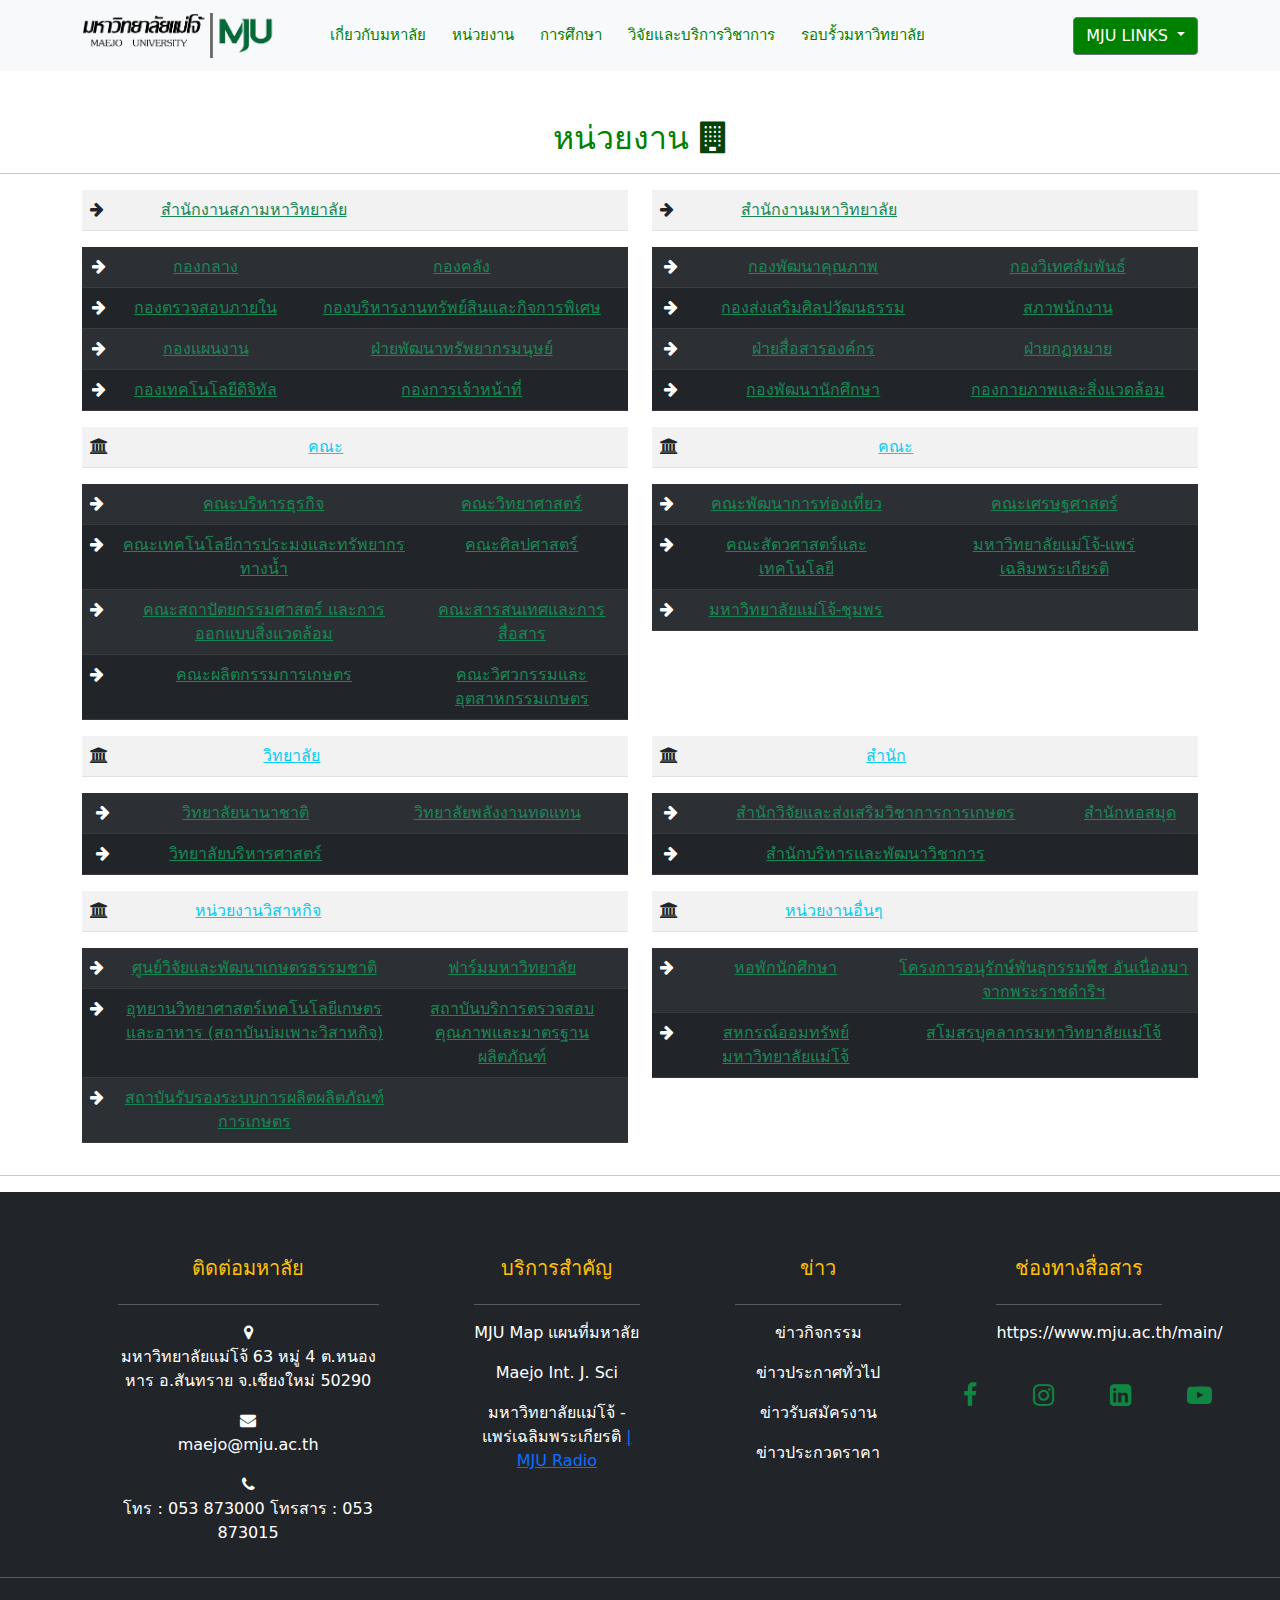
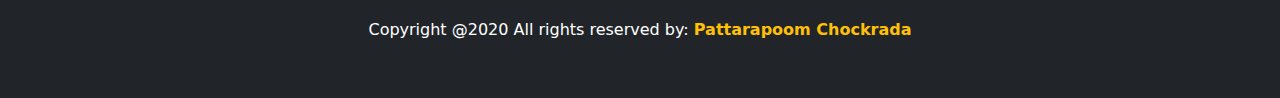
<file: หน่วยงาน.html>
<!DOCTYPE html>
<html lang="en">

<head>
    <meta charset="UTF-8">
    <meta name="viewport" content="width=device-width, initial-scale=1.0">
    <link rel="stylesheet" href="css/bootstrap.css">
    <link rel="stylesheet" href="./styles.css">
    <!-- link from web  -->
    <script src="https://cdn.jsdelivr.net/npm/@popperjs/core@2.5.4/dist/umd/popper.min.js"
        integrity="sha384-q2kxQ16AaE6UbzuKqyBE9/u/KzioAlnx2maXQHiDX9d4/zp8Ok3f+M7DPm+Ib6IU"
        crossorigin="anonymous"></script>
    <script src="https://cdn.jsdelivr.net/npm/bootstrap@5.0.0-beta1/dist/js/bootstrap.min.js"
        integrity="sha384-pQQkAEnwaBkjpqZ8RU1fF1AKtTcHJwFl3pblpTlHXybJjHpMYo79HY3hIi4NKxyj"
        crossorigin="anonymous"></script>
    <link href="https://cdn.jsdelivr.net/npm/bootstrap@5.0.0-beta1/dist/css/bootstrap.min.css" rel="stylesheet"
        integrity="sha384-giJF6kkoqNQ00vy+HMDP7azOuL0xtbfIcaT9wjKHr8RbDVddVHyTfAAsrekwKmP1" crossorigin="anonymous">
    <!-- <script src="https://cdn.jsdelivr.net/npm/bootstrap@5.0.0-beta1/dist/js/bootstrap.bundle.min.js"
        integrity="sha384-ygbV9kiqUc6oa4msXn9868pTtWMgiQaeYH7/t7LECLbyPA2x65Kgf80OJFdroafW"
        crossorigin="anonymous"></script> -->
    <!-- end link from web -->
    <link rel="stylesheet" href="https://cdnjs.cloudflare.com/ajax/libs/font-awesome/4.7.0/css/font-awesome.min.css">

    <!-- link img form devie -->
    <link rel="stylesheet" href="./IMG/">
    <!--end link img-->
    <!--link srcoll-->
    <script tpye="text/javascript" src="/srcollup.js"></script>



</head>

<body>
    <!-- navigation -->
    <nav class="navbar navbar-expand-lg navbar-light bg-light">
        <div class="container">
            <a class="navbar-brand" href="index.html">
                <img src="/IMG/1.png" class="logo" alt="Maejo Logo" />
            </a>
            <button class="navbar-toggler" type="button" data-bs-toggle="collapse"
                data-bs-target="#navbarSupportedContent" aria-controls="navbarSupportedContent" aria-expanded="false"
                aria-label="Toggle navigation">
                <span class="navbar-toggler-icon"></span>
            </button>
            <div class="collapse navbar-collapse" id="navbarSupportedContent">
                <ul class="navbar-nav me-auto mb-2 mb-lg-0">
                    <li class="nav-item">
                        <a class="nav-link active" aria-current="page" href="#"></a>
                    </li>
                    <li class="nav-item">
                        <a class="nav-link" style="color: green;" href="/About.html">เกี่ยวกับมหาลัย</a>
                    </li>
                    </li>
                    <li class="nav-item">
                        <a class="nav-link" style="color: green;" href="/หน่วยงาน.html">หน่วยงาน</a>
                    </li>
                    </li>
                    <li class="nav-item">
                        <a class="nav-link" style="color: green;"
                            href="http://www.education.mju.ac.th/www/">การศึกษา</a>
                    </li>
                    <li class="nav-item">
                        <a class="nav-link" style="color: green;" href="/วิจัย.html">วิจัยและบริการวิชาการ</a>
                    </li>
                    </li>
                    <li class="nav-item">
                        <a class="nav-link" style="color: green;" href="/MJUรอบรั้ว.html">รอบรั้วมหาวิทยาลัย</a>
                    </li>
                    <li class="nav-item">
                        <a class="nav-link disabled" href="#" tabindex="-1" aria-disabled="true"></a>
                    </li>
                </ul>
                <div class="dropdown">
                    <button class="btn btn-secondary dropdown-toggle" style="background-color: green;" type="button"
                        id="navbarDarkDropdownMenuLink" data-bs-toggle="dropdown" aria-expanded="false">
                        MJU LINKS
                    </button>
                    <ul class="dropdown-menu dropdown-menu-dark" aria-labelledby="dropdownMenu2">
                        <li><button class="dropdown-item" type="button"><a
                                    href="https://www.mju.ac.th/main/Student_Page.html">นักศึกษา</a></button></li>
                        <li><button class="dropdown-item" type="button"><a
                                    href="https://www.mju.ac.th/main/person_page.html">บุคลากร</a></button></li>
                        <li><button class="dropdown-item" type="button"><a
                                    href="https://www.mju.ac.th/main/Welcome_MJU.html">สมัครเข้าเรียน</a></button></li>
                        <li><button class="dropdown-item" type="button"><a
                                    href="https://www.mju.ac.th/main/Alumni_Page.html">ศิษย์เก่า</a></button></li>
                        <li><button class="dropdown-item" type="button"><a
                                    href="https://library.mju.ac.th/2020/en/home/">ห้องสมุดกลาง</a></button></li>
                        <li><button class="dropdown-item" type="button"><a href="https://it.mju.ac.th/">IT
                                    CENTER</a></button></li>
                        <li><button class="dropdown-item" type="button"><a
                                    href="https://erp.mju.ac.th/satisfyIndex.aspx">แบบสำรวจเว็บไซต์</a></li></button>
                        </li>
                        <li><button class="dropdown-item" type="button"><a
                                    href="https://rspg.mju.ac.th/">โครงการอนุรักษ์พันธุกรรมพืช</a></button></li>
                        <li><button class="dropdown-item" type="button"><a
                                    href="http://personnel.mju.ac.th/vinai.php">ประกาศ
                                    ระเบียบ ข้อบังคับ</a></button>
                        </li>
                        <li><button class="dropdown-item" type="button"><a
                                    href="https://sites.google.com/view/mjuita/%E0%B8%AB%E0%B8%99%E0%B8%B2%E0%B9%81%E0%B8%A3%E0%B8%81">เอกสารเผยแพร่</a></button>
                        </li>
                        <li><button class="dropdown-item" type="button"><a
                                    href="https://erp.mju.ac.th/presidentBoard_index.aspx?fbclid=lwAR2JrjLECzt78J1uvL0t8hysVtRZ1CGoTlDrG7bEWvmtCgsoS204Qm8jYaw">สายตรงอธิการบดี</a></button>
                        </li>
                        <li><button class="dropdown-item" type="button"><a
                                    href="https://erp.mju.ac.th/complaintIndex.aspx?fbclid=IwAR2wwGHq-yCXq5R9GyEc-HFYR_C45v2FeshWgLfBc011zgAmiHB2eqbTHaE">ศูนย์รับข้อร้องเรียน</a></button>
                        </li>
                    </ul>
                </div>
                <!-- <form class="d-flex justify-content-end">
                    <input class="form-control me-2" type="search" placeholder="Search" aria-label="Search">
                    <button class="btn btn-outline-success" type="submit">Search</button>
                </form> -->
            </div>
        </div>
    </nav>
    <!-- End navigation -->

    <!--srcoll up-->

    <a id="topBtn" href="#" class="btn btn-light btn-lg back-to-top" role="button"><i class="fa fa-hand-o-up"
            aria-hidden="true"></i></i></a>

    <!--end srcoll up-->

    <!--หน่วยงาน MJU-->
    <div class="col-12 text-center mt-5">
        <h2 style="color: green;"> หน่วยงาน <span><i class="fa fa-building" style="color: rgb(4, 68, 4);"></i></span>
        </h2>
        <hr md-2>
    </div>

    <!--top-->
    <div class="container ">
        <div class="row">
            <div class="col-sm-5 col-md-6">
                <table class="table table-Warning table-striped table-hover">
                    <div class="d-flex justify-content-between">
                        <tbody>
                             <tr>
                                <th scope="row"><span> <i class="fa fa-arrow-right" aria-hidden="true"> </i></span></th>
                                <td><a href="https://council.mju.ac.th/" target="_black"
                                    class="link-success">สำนักงานสภามหาวิทยาลัย</a></td>
                            </tr>
                        </tbody>
                    </div>
                </table>
                <table class="table table-dark table-striped ">
                    <tbody>
                        <tr class="text-center ">
                            <th scope="row"><span> <i class="fa fa-arrow-right" aria-hidden="true"> </i></span></th>
                            <td colspan="2"><a href="https://council.mju.ac.th/" target="_black" class="link-success">กองกลาง</a>
                            </td>
                            <td><a href="https://finance.mju.ac.th/" target="_black" class="link-success">กองคลัง</a>
                            </td>
                        </tr>
                        <tr class="text-center">
                            <th scope="row"><span> <i class="fa fa-arrow-right" aria-hidden="true"> </i></span></th>
                            <td colspan="2"><a href="https://audit.mju.ac.th/" target="_black"
                                    class="link-success">กองตรวจสอบภายใน</a></td>
                            <td><a href="https://assets.mju.ac.th/" target="_black"
                                    class="link-success">กองบริหารงานทรัพย์สินและกิจการพิเศษ</a></td>
                        </tr>
                        <tr class="text-center">
                            <th scope="row"><span> <i class="fa fa-arrow-right" aria-hidden="true"> </i></span></th>
                            <td colspan="2"><a href="https://planning2.mju.ac.th/" target="_black"
                                    class="link-success">กองแผนงาน</a></td>
                            <td><a href="https://hrd.mju.ac.th/" target="_black"
                                    class="link-success">ฝ่ายพัฒนาทรัพยากรมนุษย์</a></td>
                        </tr>
                        <tr class="text-center">
                            <th scope="row"><span> <i class="fa fa-arrow-right" aria-hidden="true"> </i></span></th>
                            <td colspan="2"><a href="https://it.mju.ac.th/" target="_black"
                                class="link-success">กองเทคโนโลยีดิจิทัล</a></td>
                            <td><a href="http://personnel.mju.ac.th/" target="_black"
                                class="link-success">กองการเจ้าหน้าที่</a></td>
                        </tr>
                    </tbody>
                </table>
            </div>
            <div class="col-sm-5 offset-sm-2 col-md-6 offset-md-0">
                <table class="table table-table-Warning table-striped table-hover">
                    <tbody>
                        <tr>
                            <th scope="row"><span> <i class="fa fa-arrow-right" aria-hidden="true"> </i></span></th>
                            <td><a href="https://center.mju.ac.th/" target="_black"
                                    class="link-success">สำนักงานมหาวิทยาลัย</a></td>
                        </tr>
                    </tbody>
                </table>
                <table class="table table-dark table-striped">
                    <tbody>
                        <tr class="text-center">
                            <th scope="row"><span> <i class="fa fa-arrow-right" aria-hidden="true"> </i></span></th>
                            <td colspan="2"><a href="https://oqes.mju.ac.th/" target="_black"
                                    class="link-success">กองพัฒนาคุณภาพ</a></td>
                            <td><a href="http://www.interaffairs.mju.ac.th/" target="_black"
                                class="link-success">กองวิเทศสัมพันธ์</a></td>
                        </tr>
                        <tr class="text-center">
                            <th scope="row"><span> <i class="fa fa-arrow-right" aria-hidden="true"> </i></span></th>
                            <td colspan="2"><a href="https://artsandculture.mju.ac.th/" target="_black"
                                class="link-success">กองส่งเสริมศิลปวัฒนธรรม</a></td>
                            
                            <td><a href="https://facsenate-general.mju.ac.th/" target="_black"
                                class="link-success">สภาพนักงาน</a></td>
                        </tr>
                        <tr class="text-center">
                            <th scope="row"><span> <i class="fa fa-arrow-right" aria-hidden="true"> </i></span></th>
                            <td colspan="2"><a href="https://pr.mju.ac.th/" target="_black"
                                class="link-success">ฝ่ายสื่อสารองค์กร</a></td>
                            <td><a href="https://law.mju.ac.th/" target="_black"
                                class="link-success">ฝ่ายกฏหมาย</a></td>
                        </tr>
                        <tr class="text-center">
                            <th scope="row"><span> <i class="fa fa-arrow-right" aria-hidden="true"> </i></span></th>
                            <td colspan="2"><a href="https://stu2.mju.ac.th/" target="_black"
                                class="link-success">กองพัฒนานักศึกษา</a></td>
                            <td><a href="https://building.mju.ac.th/" target="_black"
                                class="link-success">กองกายภาพและสิ่งแวดล้อม</a></td>
                        </tr>
                    </tbody>
                </table>
            </div>
        </div>
        <!--end top-->
        <!---level 2 -->
            <div class="row">
                <div class="col-sm-5 col-md-6">
                    <table class="table table-Warning table-striped table-hover">
                        <div class="d-flex justify-content-between">
                            <tbody>
                                 <tr>
                                    <th scope="row"><span> <i class="fa fa-university" aria-hidden="true"> </i></span></th>
                                    <td><a
                                        class="link-info">คณะ</a></td>
                                </tr>
                            </tbody>
                        </div>
                    </table>
                    <table class="table table-dark table-striped ">
                        <tbody>
                            <tr class="text-center ">
                                <th scope="row"><span> <i class="fa fa-arrow-right" aria-hidden="true"> </i></span></th>
                                <td colspan="2"><a href="http://www.ba.mju.ac.th/web_2021/index.php" 
                                    target="_black" class="link-success">คณะบริหารธุรกิจ</a>
                                </td>
                                <td><a href="http://www.science.mju.ac.th/" target="_black" 
                                    class="link-success">คณะวิทยาศาสตร์</a>
                                </td>
                            </tr>
                            <tr class="text-center">
                                <th scope="row"><span> <i class="fa fa-arrow-right" aria-hidden="true"> </i></span></th>
                                <td colspan="2"><a href="http://www.fishtech.mju.ac.th/" target="_black"
                                        class="link-success">คณะเทคโนโลยีการประมงและทรัพยากรทางน้ำ</a></td>
                                <td><a href="http://www.libarts.mju.ac.th/" target="_black"
                                        class="link-success">คณะศิลปศาสตร์</a></td>
                            </tr>
                            <tr class="text-center">
                                <th scope="row"><span> <i class="fa fa-arrow-right" aria-hidden="true"> </i></span></th>
                                <td colspan="2"><a href="http://www.arch.mju.ac.th/" target="_black"
                                        class="link-success">คณะสถาปัตยกรรมศาสตร์ และการออกแบบสิ่งแวดล้อม</a></td>
                                <td><a href="https://infocomm.mju.ac.th/" target="_black"
                                        class="link-success">คณะสารสนเทศและการสื่อสาร</a></td>
                            </tr>
                            <tr class="text-center">
                                <th scope="row"><span> <i class="fa fa-arrow-right" aria-hidden="true"> </i></span></th>
                                <td colspan="2"><a href="https://ap.mju.ac.th/" target="_black"
                                        class="link-success">คณะผลิตกรรมการเกษตร</a></td>
                                <td><a href="https://engineer.mju.ac.th/" target="_black"
                                        class="link-success">คณะวิศวกรรมและอุตสาหกรรมเกษตร</a></td>
                            </tr>
                        </tbody>
                    </table>
                </div>    
    
                <div class="col-sm-5 offset-sm-2 col-md-6 offset-md-0">
                    <table class="table table-Warning table-striped table-hover">
                        <tbody>
                            <tr>
                                <th scope="row"><span> <i class="fa fa-university" aria-hidden="true"> </i></span></th>
                                <td><a
                                        class="link-info">คณะ</a></td>
                            </tr>
                        </tbody>
                    </table>
                    <table class="table table-dark table-striped">
                        <tbody>
                            <tr class="text-center">
                                <th scope="row"><span> <i class="fa fa-arrow-right" aria-hidden="true"> </i></span></th>
                                <td colspan="2"><a href="http://www.tourism.mju.ac.th/" target="_black"
                                        class="link-success">คณะพัฒนาการท่องเที่ยว</a></td>
                                <td><a href="http://www.econ.mju.ac.th/" target="_black"
                                    class="link-success">คณะเศรษฐศาสตร์</a></td>
                            </tr>
                            <tr class="text-center">
                                <th scope="row"><span> <i class="fa fa-arrow-right" aria-hidden="true"> </i></span></th>
                                <td colspan="2"><a href="http://www.as.mju.ac.th/" target="_black"
                                    class="link-success">คณะสัตวศาสตร์และเทคโนโลยี</a></td>
                                <td><a href="https://phrae.mju.ac.th/" target="_black"
                                    class="link-success">มหาวิทยาลัยแม่โจ้-แพร่ เฉลิมพระเกียรติ</a></td>
                            </tr>
                            <tr class="text-center">
                                <th scope="row"><span> <i class="fa fa-arrow-right" aria-hidden="true"> </i></span></th>
                                <td colspan="2"><a href="https://chumphon.mju.ac.th/" target="_black"
                                    class="link-success">มหาวิทยาลัยแม่โจ้-ชุมพร</a></td>
                                     <td colspan="2"><a href="https://chumphon.mju.ac.th/" target="_black"
                                    class="link-success"></a></td>
                            </tr>
                        </tbody>
                    </table>
                </div>
            </div>

            <!--end level 2-->
            <!--level 3-->
            <div class="row">
                <div class="col-sm-5 col-md-6">
                    <table class="table table-Warning table-striped table-hover">
                        <div class="d-flex justify-content-between">
                            <tbody>
                                 <tr>
                                    <th scope="row"><span> <i class="fa fa-university" aria-hidden="true"> </i></span></th>
                                    <td><a
                                        class="link-info"> วิทยาลัย </a></td>
                                </tr>
                            </tbody>
                        </div>
                    </table>
                    <table class="table table-dark table-striped ">
                        <tbody>
                            <tr class="text-center ">
                                <th scope="row"><span> <i class="fa fa-arrow-right" aria-hidden="true"> </i></span></th>
                                <td colspan="2"><a href="https://mju-ic.mju.ac.th/" 
                                    target="_black" class="link-success">วิทยาลัยนานาชาติ</a>
                                </td>
                                <td><a href="http://www.renewable.mju.ac.th/" target="_black" 
                                    class="link-success">วิทยาลัยพลังงานทดแทน</a>
                                </td>
                            </tr>
                            <tr class="text-center">
                                <th scope="row"><span> <i class="fa fa-arrow-right" aria-hidden="true"> </i></span></th>
                                <td colspan="2"><a href="http://www.sas.mju.ac.th/" target="_black"
                                        class="link-success">วิทยาลัยบริหารศาสตร์</a></td>
                                <td><a href="" target="_black"
                                        class="link-success"></a></td>
                        </tbody>
                    </table>
                </div>    
    
                <div class="col-sm-5 offset-sm-2 col-md-6 offset-md-0">
                    <table class="table table-Warning table-striped table-hover">
                        <tbody>
                            <tr>
                                <th scope="row"><span> <i class="fa fa-university" aria-hidden="true"> </i></span></th>
                                <td><a 
                                        class="link-info"> สำนัก </a></td>
                            </tr>
                        </tbody>
                    </table>
                    <table class="table table-dark table-striped">
                        <tbody>
                            <tr class="text-center">
                                <th scope="row"><span> <i class="fa fa-arrow-right" aria-hidden="true"> </i></span></th>
                                <td colspan="2"><a href="https://rae.mju.ac.th/" target="_black"
                                        class="link-success">สำนักวิจัยและส่งเสริมวิชาการการเกษตร</a></td>
                                <td><a href="https://library.mju.ac.th/2020/en/home/" target="_black"
                                    class="link-success">สำนักหอสมุด</a></td>
                            </tr>
                            <tr class="text-center">
                                <th scope="row"><span> <i class="fa fa-arrow-right" aria-hidden="true"> </i></span></th>
                                <td colspan="2"><a href="http://www.education.mju.ac.th/www/" target="_black"
                                    class="link-success">สำนักบริหารและพัฒนาวิชาการ</a></td>
                                <td><a href="" target="_black"
                                    class="link-success"></a></td>
                            </tr>
                        </tbody>
                    </table>
                </div>
            </div>
            <!--end level 3-->
            <!--level 4-->
            <div class="row">
                <div class="col-sm-5 col-md-6">
                    <table class="table table-Warning table-striped table-hover">
                        <div class="d-flex justify-content-between">
                            <tbody>
                                 <tr>
                                    <th scope="row"><span> <i class="fa fa-university" aria-hidden="true"> </i></span></th>
                                    <td><a
                                        class="link-info"> หน่วยงานวิสาหกิจ </a></td>
                                </tr>
                            </tbody>
                        </div>
                    </table>
                    <table class="table table-dark table-striped ">
                        <tbody>
                            <tr class="text-center ">
                                <th scope="row"><span> <i class="fa fa-arrow-right" aria-hidden="true"> </i></span></th>
                                <td colspan="2"><a href="http://www.mjunaturalfarming.org/" 
                                    target="_black" class="link-success">ศูนย์วิจัยและพัฒนาเกษตรธรรมชาติ</a>
                                </td>
                                <td><a href="http://www.cowboyfarm.mju.ac.th/" target="_black" 
                                    class="link-success">ฟาร์มมหาวิทยาลัย</a>
                                </td>
                            </tr>
                            <tr class="text-center">
                                <th scope="row"><span> <i class="fa fa-arrow-right" aria-hidden="true"> </i></span></th>
                                <td colspan="2"><a href="https://map.mju.ac.th/" target="_black"
                                        class="link-success">อุทยานวิทยาศาสตร์เทคโนโลยีเกษตรและอาหาร
                                        (สถาบันบ่มเพาะวิสาหกิจ)</a></td>
                                <td><a href="https://iqs.mju.ac.th/" target="_black"
                                        class="link-success">สถาบันบริการตรวจสอบคุณภาพและมาตรฐานผลิตภัณฑ์</a></td>
                                        <tr class="text-center">
                                <th scope="row"><span> <i class="fa fa-arrow-right" aria-hidden="true"> </i></span></th>
                                <td><a href="https://icaps.mju.ac.th/" target="_black"
                                        class="link-success">สถาบันรับรองระบบการผลิตผลิตภัณฑ์การเกษตร</a></td>
                                         <td colspan="2"><a href="https://map.mju.ac.th/" target="_black"
                                        class="link-success"></a></td>
                        </tbody>
                    </table>
                </div>    
                <div class="col-sm-5 offset-sm-2 col-md-6 offset-md-0">
                    <table class="table table-Warning table-striped table-hover">
                        <tbody>
                            <tr>
                                <th scope="row"><span> <i class="fa fa-university" aria-hidden="true"> </i></span></th>
                                <td><a
                                        class="link-info"> หน่วยงานอื่นๆ </a></td>
                            </tr>
                        </tbody>
                    </table>
                    <table class="table table-dark table-striped">
                        <tbody>
                            <tr class="text-center">
                                <th scope="row"><span> <i class="fa fa-arrow-right" aria-hidden="true"> </i></span></th>
                                <td colspan="2"><a href="https://dorm.mju.ac.th/" target="_black"
                                        class="link-success">หอพักนักศึกษา</a></td>
                                <td><a href="http://www.rspg.mju.ac.th/main/#/?_k=df5bly" target="_black"
                                    class="link-success">โครงการอนุรักษ์พันธุกรรมพืช อันเนื่องมาจากพระราชดำริฯ</a></td>
                            </tr>
                            <tr class="text-center">
                                <th scope="row"><span> <i class="fa fa-arrow-right" aria-hidden="true"> </i></span></th>
                                <td colspan="2"><a href="http://www.co-saving.mju.ac.th/" target="_black"
                                    class="link-success">สหกรณ์ออมทรัพย์มหาวิทยาลัยแม่โจ้</a></td>
                                <td><a href="https://mjuclub.mju.ac.th/" target="_black"
                                    class="link-success">สโมสรบุคลากรมหาวิทยาลัยแม่โจ้</a></td>
                            </tr>
                        </tbody>
                    </table>
                </div>
            </div>
        </div>
    </div>




    <hr md-2>

    <!--end หน่วยงาน MJU-->

    <!-- footer -->

    <footer class="bg-dark text-white pt-5 pb-4">

        <div class="container text-center text-md-left">


            <div class="row text-center text-md-left">

                <div class="col-md-3 col-lg-3 col-xl-3 mx-auto mt-3">
                    <h5 class="text-uppercase mb-4 font-weight-bold text-warning">ติดต่อมหาลัย</h5>
                    <hr md-2>
                    <!--img-->
                    <i class="fa fa-map-marker" aria-hidden="true"></i>
                    <!--end img-->
                    <p> มหาวิทยาลัยแม่โจ้ 63 หมู่ 4 ต.หนองหาร อ.สันทราย จ.เชียงใหม่ 50290 </p>

                    <i class="fa fa-envelope" aria-hidden="true"></i>

                    <p>
                        maejo@mju.ac.th
                    </p>

                    <i class="fa fa-phone" aria-hidden="true"></i>
                    <p>
                        โทร : 053 873000
                        โทรสาร : 053 873015
                    </p>

                </div>

                <div class="col-md-2 col-lg-2 col-xl-2 mx-auto mt-3">
                    <h5 class="text-uppercase mb-4 font-weight-bold text-warning">บริการสำคัญ</h5>
                    <hr md-2>
                    <p>
                    </p>
                    <p>
                        <a href="https://www.google.com/maps/d/embed?mid=18Zxge_F_HNwy8evY-fC-whdVpEg&ll=18.896229457765184%2C99.01308164801024&z=15"
                            class="text-white" style="text-decoration: none;">MJU Map แผนที่มหาลัย</a>
                    </p>
                    <p>
                        <a href="http://www.mijst.mju.ac.th/" class="text-white" style="text-decoration: none;">Maejo
                            Int. J. Sci</a>
                    </p>
                    <p>
                        <a href="http://www.phrae.mju.ac.th/" class="text-white"
                            style="text-decoration: none;">มหาวิทยาลัยแม่โจ้
                            -
                            แพร่เฉลิมพระเกียรติ</a>
                        <a href="https://chumphon.mju.ac.th/"> | MJU Radio</a>
                    </p>
                </div>

                <div class="col-md-3 col-lg-2 col-xl-2 mx-auto mt-3">
                    <h5 class="text-uppercase mb-4 font-weight-bold text-warning">ข่าว</h5>
                    <hr md-2>
                    <p>
                        <a href="https://erp.mju.ac.th/informationIndex.aspx?tid=7" class="text-white"
                            style="text-decoration: none;">ข่าวกิจกรรม</a>
                    </p>
                    <p>
                        <a href="https://erp.mju.ac.th/informationIndex.aspx?tid=12" class="text-white"
                            style="text-decoration: none;">ข่าวประกาศทั่วไป</a>
                    </p>
                    <p>
                        <a href="https://erp.mju.ac.th/informationIndex.aspx?tid=8" class="text-white"
                            style="text-decoration: none;">ข่าวรับสมัครงาน </a>
                    </p>
                    <p>
                        <a href="https://erp.mju.ac.th/informationIndex.aspx?tid=11" class="text-white"
                            style="text-decoration: none;">ข่าวประกวดราคา</a>
                    </p>
                </div>
                <div class="col-md-4 col-lg-2 col-xl-2 mx-auto mt-3">
                    <h5 class="text-uppercase mb-4 font-weight-bold text-warning">ช่องทางสื่อสาร</h5>
                    <hr md-2>
                    <a href="https://www.mju.ac.th/main/"></a>
                    <p class="text-white" style="text-decoration: none;"></a>
                        https://www.mju.ac.th/main/</p>
                    <div class="heading d-flex justify-content-center align-items-center">
                        <ul class="social-icons">
                            <li><a href="https://www.facebook.com/MaejoUniversity"><i class="fa fa-facebook"></i></a>
                            </li>
                            <li><a href="https://www.youtube.com/user/mjuchannelhd"><i class="fa fa-instagram"></i></a>
                            </li>
                            <li><a href="http://line.me/ti/p/@maejouniversity"><i class="fa fa-linkedin-square"></i></a>
                            </li>
                            <li><a href="https://www.youtube.com/user/mjuchannelhd"><i
                                        class="fa fa-youtube-play"></i></a></li>
                        </ul>
                    </div>
                </div>
            </div>

        </div>

        <hr class="mb-4">

        <div class="footer-copyright text-center py-3">
            <p class="text-center">Copyright @2020 All rights reserved by:
                <a href="https://www.facebook.com/Peterkiki/" style="text-decoration: none;">
                    <strong class="text-warning">Pattarapoom Chockrada</strong>
                </a>
            </p>

        </div>
        </div>


    </footer>

    <!--end footer-->


</body>

</html>
</file>
<file: styles.css>
body{
    display : block;
    overflow-x: hidden;
}

.navbar-brand img{
    max-height: 45px;
}

.navbar-brand{
    font-size: 26px; 
    text-transform: uppercase;
    font-weight: 900;
    color: #A0DAA9;

}

nav ul li a {
    color: #00A170;
    font-size: 15px;
    margin: auto 5px;
}

nav ul li a:hover{
    color: #A0DAA9 ;
}


.social-icons {
    display: flex;
    list-style: none
}

.social-icons li a {
    padding: 20px;
    color: #fff;
    font-size: 25px;
    cursor: pointer;
    color: rgb(15, 134, 65);
    margin-right: 16px;
    position: relative;
    text-align: center;
    line-height: 70px;
    width: 100px;
    height: 100px
}

.social-icons li a::before,
.social-icons li a::after {
    content: "";
    width: 100%;
    height: 100%;
    box-sizing: border-box;
 
}

.social-icons li a:hover i {
    transform: scale(1.1)
}

.back-to-top {
    position: fixed;
    bottom: 25px;
    right: 25px;
    display: none;
    
}


.inner{
    overflow: hidden;

}

.inner img {
    transition: all 1.5s ease;
}

.inner:hover img{
    transform: scale(1.2);
}

#topBtn{
    position: fixed;
    bottom: 40px;
    right: 40px;
    font-size: 22px;
    width: 50px;
    height: 50px;
    background:#fff;
    color: green;
    border: none;
    cursor: pointer;
   
}

/* crad efect */
.container img{
    margin: auto;
    /* width: 100%; */
    transition: .5s all;
}

.container .card-img{
    overflow: hidden;
}
/* .container img:hover{
    transform: scale(2,2);
    transition: .8s ease-in;
} */

.container .card-header p{
    font-size: 15px;
    font-weight: 600;
    font-family: sans-serif;

}

.container .caed{
    margin: auto;
    border-bottom-right-radius: 20%;
    transition: .3s;
}

.container .card:hover{
    transform:translateY(20px);
    box-shadow: 0px 20px 10px 0 rgba(1, 112, 66, 0.75);
}
</file>
